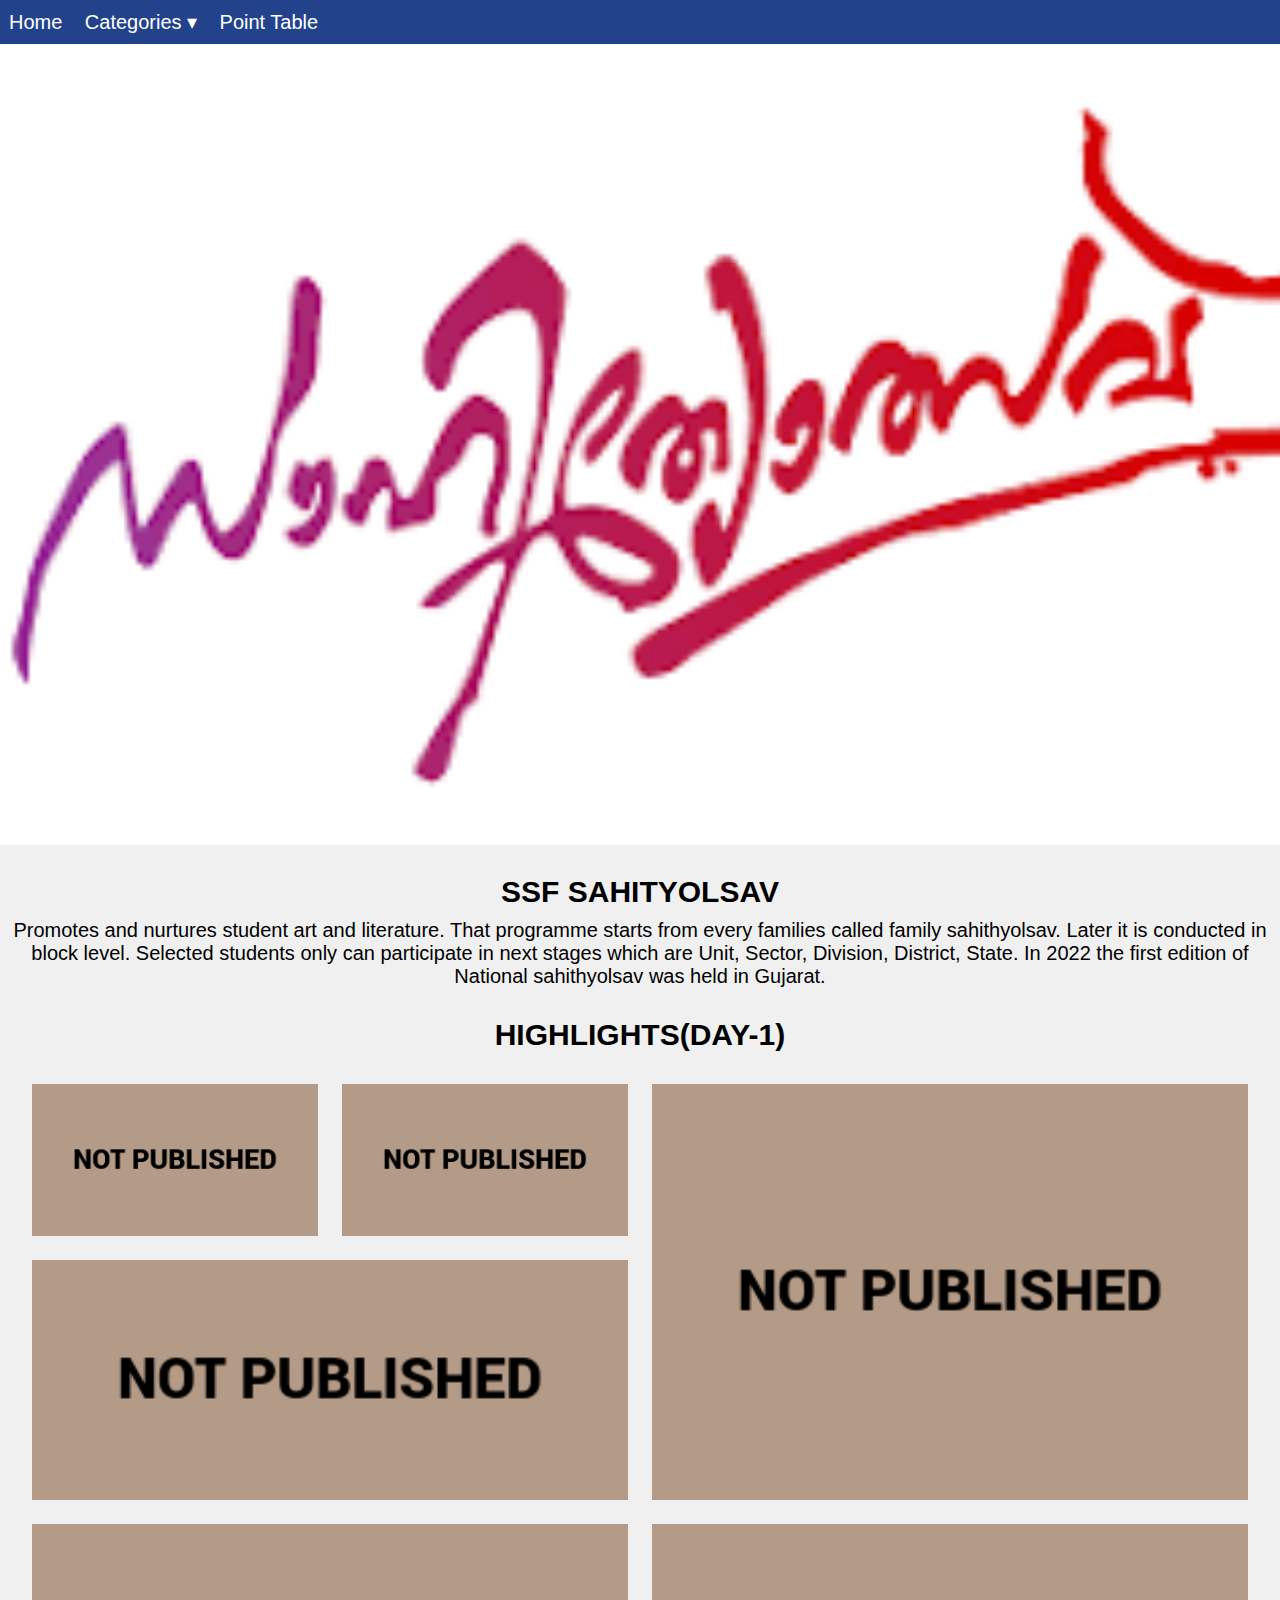
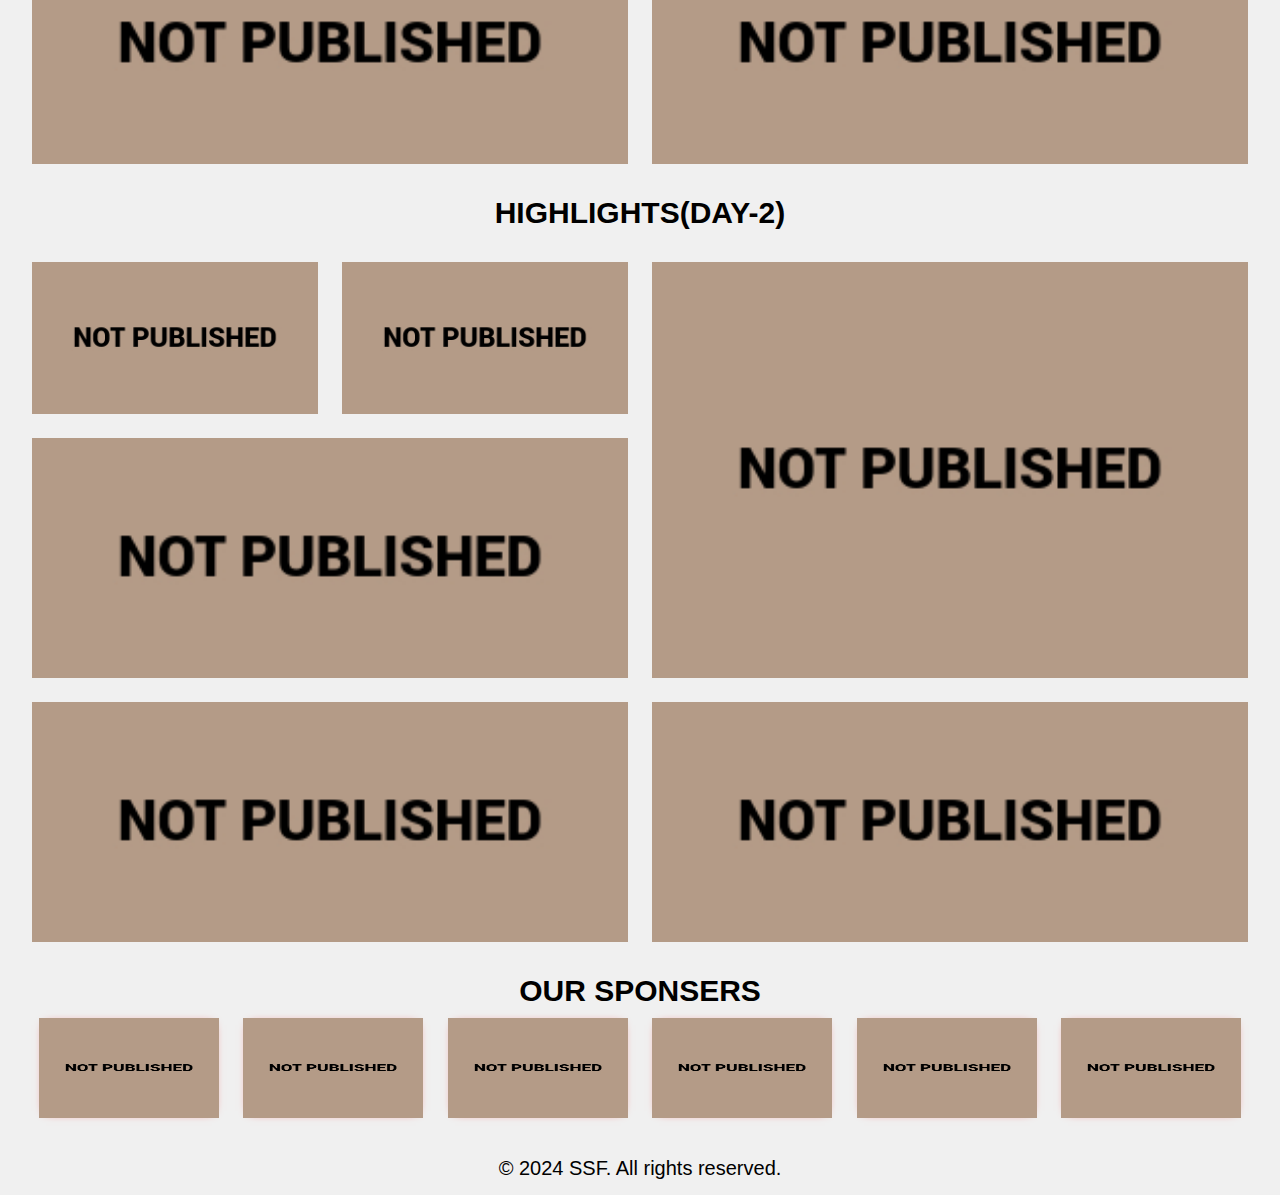
<file: index.html>
<!DOCTYPE html>
<html lang="en">

<head>
    <meta charset="UTF-8">
    <meta http-equiv="X-UA-Compatible" content="IE=edge">
    <meta name="viewport" content="width=device-width, initial-scale=1.0">
    <title>SSF SAHITYOLSAV</title>
    <link rel="stylesheet" href="http://maxcdn.bootstrapcdn.com/font-awesome/4.2.0/css/font-awesome.min.css">
    <link href="http://fonts.googleapis.com/css?family=Cookie" rel="stylesheet" type="text/css">
    <script src="main.js" defer></script>
    <link rel="stylesheet" href="style.css">
  </head>
  <body>
    <ul>
      <li><a href="index.html">Home</a></li>
      <li>
        <a href="#">Categories ▾</a>
        <ul class="dropdown">
         <li><a href="lp.html">LP</a></li>
         <li><a href="up.html">UP</a></li>
         <li><a href="hs.html">HS</a></li>
         <li><a href="hss.html">HSS</a></li>
         <li><a href="junior.html">JUNIOR</a></li>
         <li><a href="senior.html">SENIOR</a></li>
           <li><a href="general.html">GENERAL</a></li>
        </ul>
        </li>
      <li><a href="point table.html">Point Table</a></li>
   </ul>
   <div class="background-image">
    <!-- Your content goes here -->
  </div>
  <h1>SSF SAHITYOLSAV</h1>
<p>Promotes and nurtures student art
   and literature. That programme starts from every families called family sahithyolsav. Later it is conducted in block level. Selected students only can participate in next stages which are Unit, Sector, Division, District, State. In 2022 the first edition of National sahithyolsav
   was held in Gujarat.</p>

   <!---DAY-1--->
<h1>HIGHLIGHTS(DAY-1)</h1>
<div class="container">
  <div class="gallery" >
      <figure class="gallery__item gallery__item--1" >
          <img src="no.jpg" alt="Gallery image 1" class="gallery__img" >
      </figure>
      <figure class="gallery__item gallery__item--2">
          <img src="no.jpg" alt="Gallery image 2" class="gallery__img">
      </figure>
      <figure class="gallery__item gallery__item--3">
          <img src="no.jpg" alt="Gallery image 3" class="gallery__img">
      </figure>
      <figure class="gallery__item gallery__item--4">
          <img src="no.jpg" alt="Gallery image 4" class="gallery__img">
      </figure>
      <figure class="gallery__item gallery__item--5">
          <img src="no.jpg" alt="Gallery image 5" class="gallery__img">
      </figure>
      <figure class="gallery__item gallery__item--6">
          <img src="no.jpg" alt="Gallery image 6" class="gallery__img">
      </figure>
  </div>
</div>

<!---DAY-2--->
<h1>HIGHLIGHTS(DAY-2)</h1>
<div class="container">
  <div class="gallery" >
      <figure class="gallery__item gallery__item--1" >
          <img src="no.jpg" alt="Gallery image 1" class="gallery__img" >
      </figure>
      <figure class="gallery__item gallery__item--2">
          <img src="no.jpg" alt="Gallery image 2" class="gallery__img">
      </figure>
      <figure class="gallery__item gallery__item--3">
          <img src="no.jpg" alt="Gallery image 3" class="gallery__img">
      </figure>
      <figure class="gallery__item gallery__item--4">
          <img src="no.jpg" alt="Gallery image 4" class="gallery__img">
      </figure>
      <figure class="gallery__item gallery__item--5">
          <img src="no.jpg" alt="Gallery image 5" class="gallery__img">
      </figure>
      <figure class="gallery__item gallery__item--6">
          <img src="no.jpg" alt="Gallery image 6" class="gallery__img">
      </figure>
  </div>
</div>
<button onclick="topFunction()" id="myBtn" title="Go to top">Top</button>
<h1>OUR SPONSERS</h1>
<div class="our-clients">
  <ul>
    <li> <img src="no.jpg" alt=""> <img src="no.jpg" alt=""> </li>
    <li> <img src="no.jpg" alt=""> <img src="no.jpg" alt=""> </li>
    <li> <img src="no.jpg" alt=""> <img src="no.jpg" alt=""> </li>
    <li> <img src="no.jpg" alt=""> <img src="no.jpg" alt=""> </li>
    <li> <img src="no.jpg" alt=""> <img src="no.jpg" alt=""> </li>
    <li> <img src="no.jpg" alt=""> <img src="no.jpg" alt=""> </li>
  </ul>
</div>
<!--footer-->
<footer>
  <div class="footer-copyright">
    <p>&copy; 2024 SSF. All rights reserved.</p>
  </div>
</footer>
  </body>
</html>
</file>
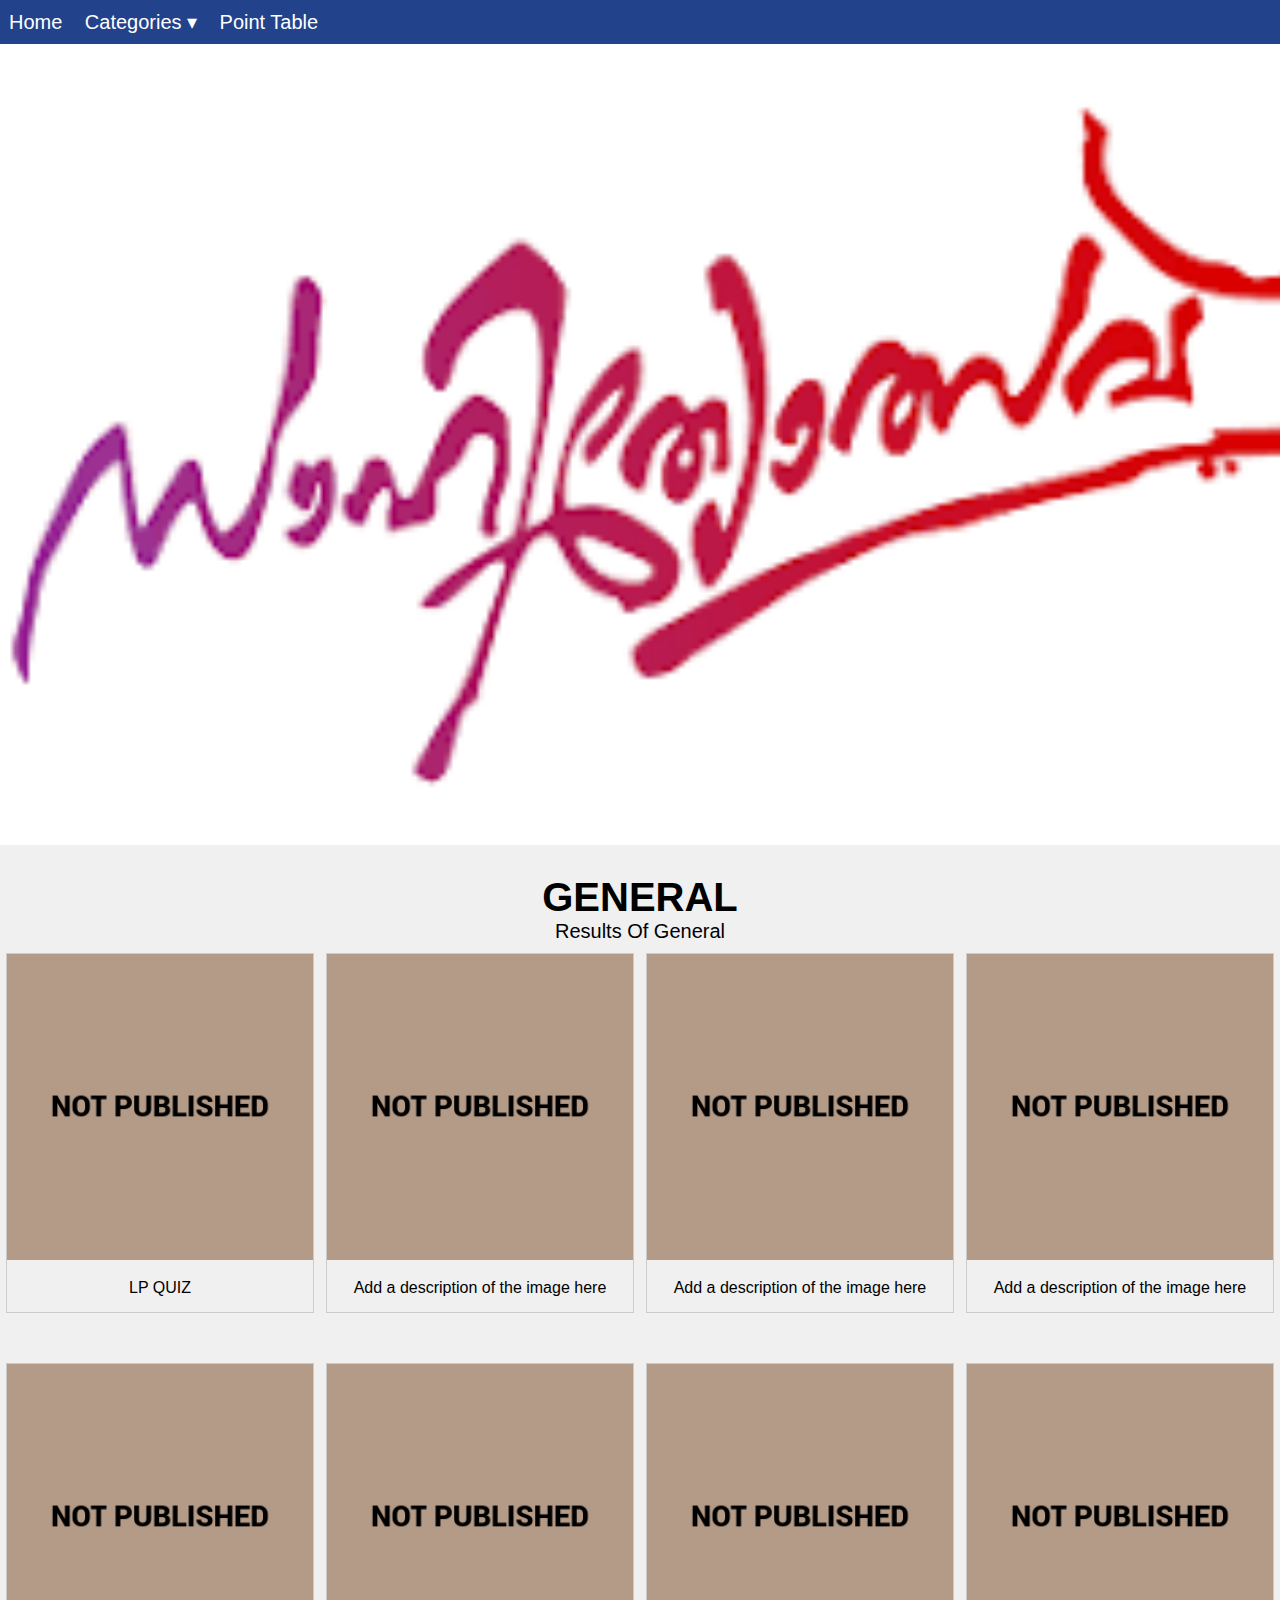
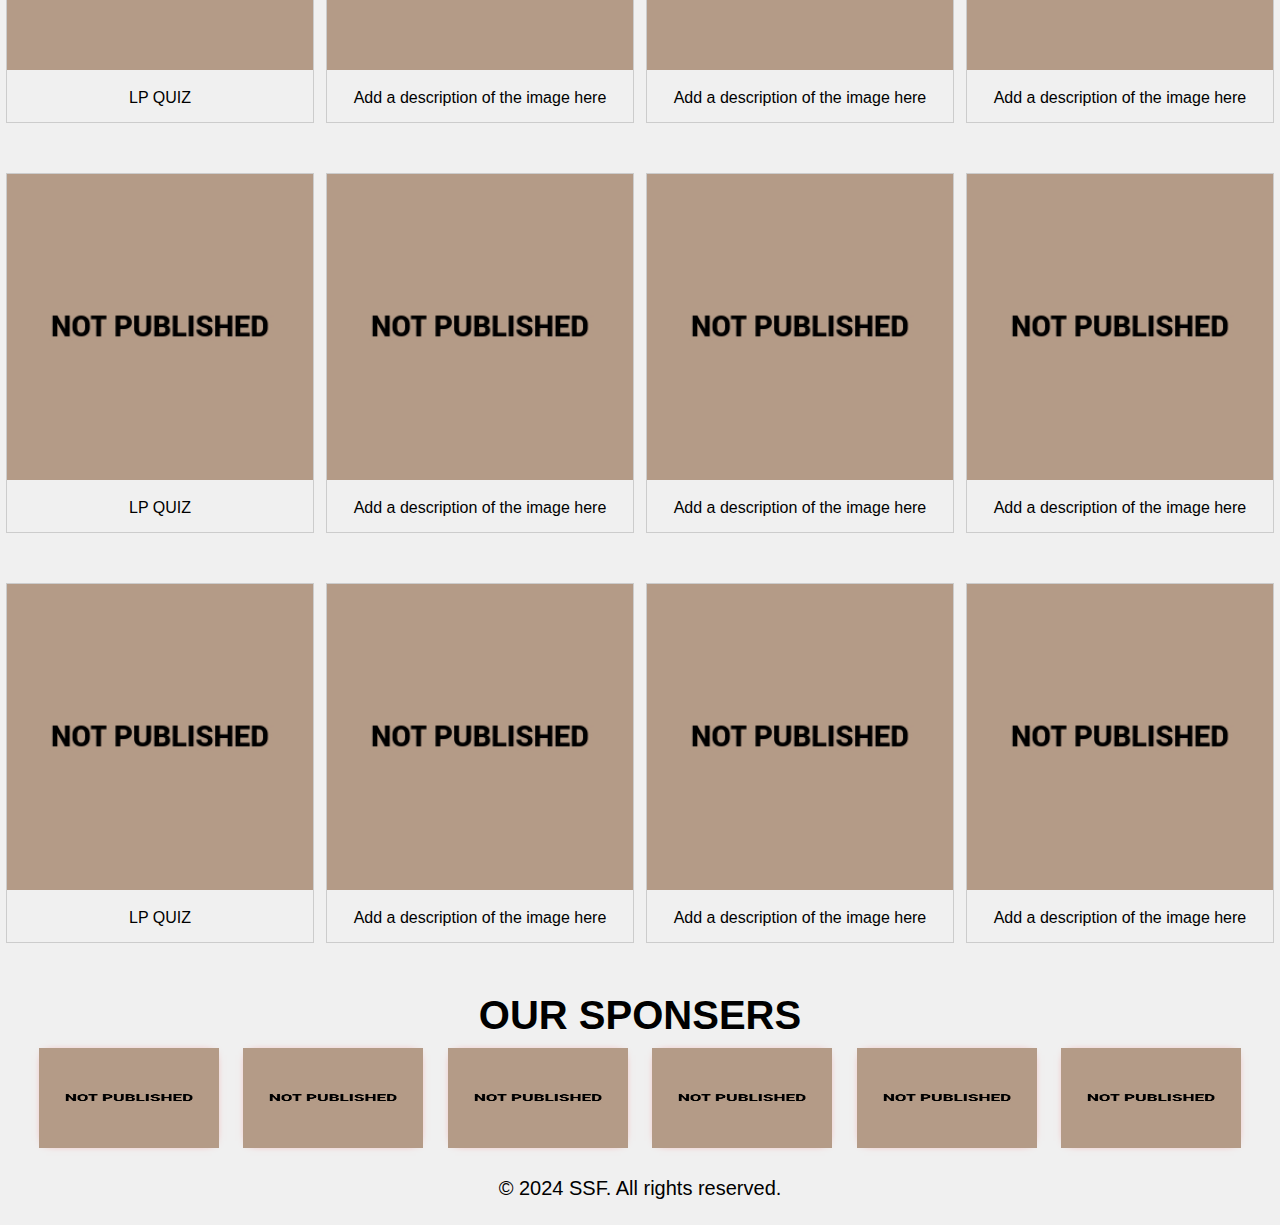
<file: general.html>
<!DOCTYPE html>
<html lang="en">

<head>
    <meta charset="UTF-8">
    <meta http-equiv="X-UA-Compatible" content="IE=edge">
    <meta name="viewport" content="width=device-width, initial-scale=1.0">
    <title>SSF SAHITYOLSAV</title>
    <link rel="stylesheet" href="http://maxcdn.bootstrapcdn.com/font-awesome/4.2.0/css/font-awesome.min.css">
    <link href="http://fonts.googleapis.com/css?family=Cookie" rel="stylesheet" type="text/css">
    <script src="main.js" defer></script>
    <link rel="stylesheet" href="general.css">
  </head>
  <body>
    <ul>
      <li><a href="index.html">Home</a></li>
      <li>
        <a href="#">Categories ▾</a>
        <ul class="dropdown">
         <li><a href="lp.html">LP</a></li>
         <li><a href="up.html">UP</a></li>
         <li><a href="hss.html">HS</a></li>
         <li><a href="hss.html">HSS</a></li>
         <li><a href="junior.html">JUNIOR</a></li>
         <li><a href="senior.html">SENIOR</a></li>
         <li><a href="general.html">GENERAL</a></li>
        </ul>
        </li>
      <li><a href="point table.html">Point Table</a></li>
   </ul>
   <div class="background-image">
    <!-- Your content goes here -->
  </div>
  <!--lp-->
    <h1>GENERAL</h1>
    <p>Results Of General</p>

<div class="responsive">
  <div class="gallery">
    <a target="_blank" href="no.jpg">
      <img src="no.jpg" alt="Cinque Terre" width="600" height="400">
    </a>
    <div class="desc">LP QUIZ</div>
  </div>
</div>


<div class="responsive">
  <div class="gallery">
    <a target="_blank" href="no.jpg">
      <img src="no.jpg" alt="Forest" width="600" height="400">
    </a>
    <div class="desc">Add a description of the image here</div>
  </div>
</div>

<div class="responsive">
  <div class="gallery">
    <a target="_blank" href="no.jpg">
      <img src="no.jpg" alt="Northern Lights" width="600" height="400">
    </a>
    <div class="desc">Add a description of the image here</div>
  </div>
</div>

<div class="responsive">
  <div class="gallery">
    <a target="_blank" href="no.jpg">
      <img src="no.jpg" alt="Mountains" width="600" height="400">
    </a>
    <div class="desc">Add a description of the image here</div>
  </div>
</div>


<div class="responsive">
    <div class="gallery">
      <a target="_blank" href="no.jpg">
        <img src="no.jpg" alt="Cinque Terre" width="600" height="400">
      </a>
      <div class="desc">LP QUIZ</div>
    </div>
  </div>
  
  
  <div class="responsive">
    <div class="gallery">
      <a target="_blank" href="no.jpg">
        <img src="no.jpg" alt="Forest" width="600" height="400">
      </a>
      <div class="desc">Add a description of the image here</div>
    </div>
  </div>
  
  <div class="responsive">
    <div class="gallery">
      <a target="_blank" href="no.jpg">
        <img src="no.jpg" alt="Northern Lights" width="600" height="400">
      </a>
      <div class="desc">Add a description of the image here</div>
    </div>
  </div>
  
  <div class="responsive">
    <div class="gallery">
      <a target="_blank" href="no.jpg">
        <img src="no.jpg" alt="Mountains" width="600" height="400">
      </a>
      <div class="desc">Add a description of the image here</div>
    </div>
  </div>


<div class="responsive">
  <div class="gallery">
    <a target="_blank" href="no.jpg">
      <img src="no.jpg" alt="Cinque Terre" width="600" height="400">
    </a>
    <div class="desc">LP QUIZ</div>
  </div>
</div>


<div class="responsive">
  <div class="gallery">
    <a target="_blank" href="no.jpg">
      <img src="no.jpg" alt="Forest" width="600" height="400">
    </a>
    <div class="desc">Add a description of the image here</div>
  </div>
</div>

<div class="responsive">
  <div class="gallery">
    <a target="_blank" href="no.jpg">
      <img src="no.jpg" alt="Northern Lights" width="600" height="400">
    </a>
    <div class="desc">Add a description of the image here</div>
  </div>
</div>

<div class="responsive">
  <div class="gallery">
    <a target="_blank" href="no.jpg">
      <img src="no.jpg" alt="Mountains" width="600" height="400">
    </a>
    <div class="desc">Add a description of the image here</div>
  </div>
</div>


<div class="responsive">
    <div class="gallery">
      <a target="_blank" href="no.jpg">
        <img src="no.jpg" alt="Cinque Terre" width="600" height="400">
      </a>
      <div class="desc">LP QUIZ</div>
    </div>
  </div>
  
  
  <div class="responsive">
    <div class="gallery">
      <a target="_blank" href="no.jpg">
        <img src="no.jpg" alt="Forest" width="600" height="400">
      </a>
      <div class="desc">Add a description of the image here</div>
    </div>
  </div>
  
  <div class="responsive">
    <div class="gallery">
      <a target="_blank" href="no.jpg">
        <img src="no.jpg" alt="Northern Lights" width="600" height="400">
      </a>
      <div class="desc">Add a description of the image here</div>
    </div>
  </div>
  
  <div class="responsive">
    <div class="gallery">
      <a target="_blank" href="no.jpg">
        <img src="no.jpg" alt="Mountains" width="600" height="400">
      </a>
      <div class="desc">Add a description of the image here</div>
    </div>
  </div>
  
  <button onclick="topFunction()" id="myBtn" title="Go to top">Top</button>

  <h1>OUR SPONSERS</h1>
  <div class="our-clients">
    <ul>
      <li> <img src="no.jpg" alt=""> <img src="no.jpg" alt=""> </li>
      <li> <img src="no.jpg" alt=""> <img src="no.jpg" alt=""> </li>
      <li> <img src="no.jpg" alt=""> <img src="no.jpg" alt=""> </li>
      <li> <img src="no.jpg" alt=""> <img src="no.jpg" alt=""> </li>
      <li> <img src="no.jpg" alt=""> <img src="no.jpg" alt=""> </li>
      <li> <img src="no.jpg" alt=""> <img src="no.jpg" alt=""> </li>
    </ul>
  </div>
  
  <footer>
    <div class="footer-copyright">
      <p>&copy; 2024 SSF. All rights reserved.</p>
    </div>
  </footer>
  </body>
</html>
</file>
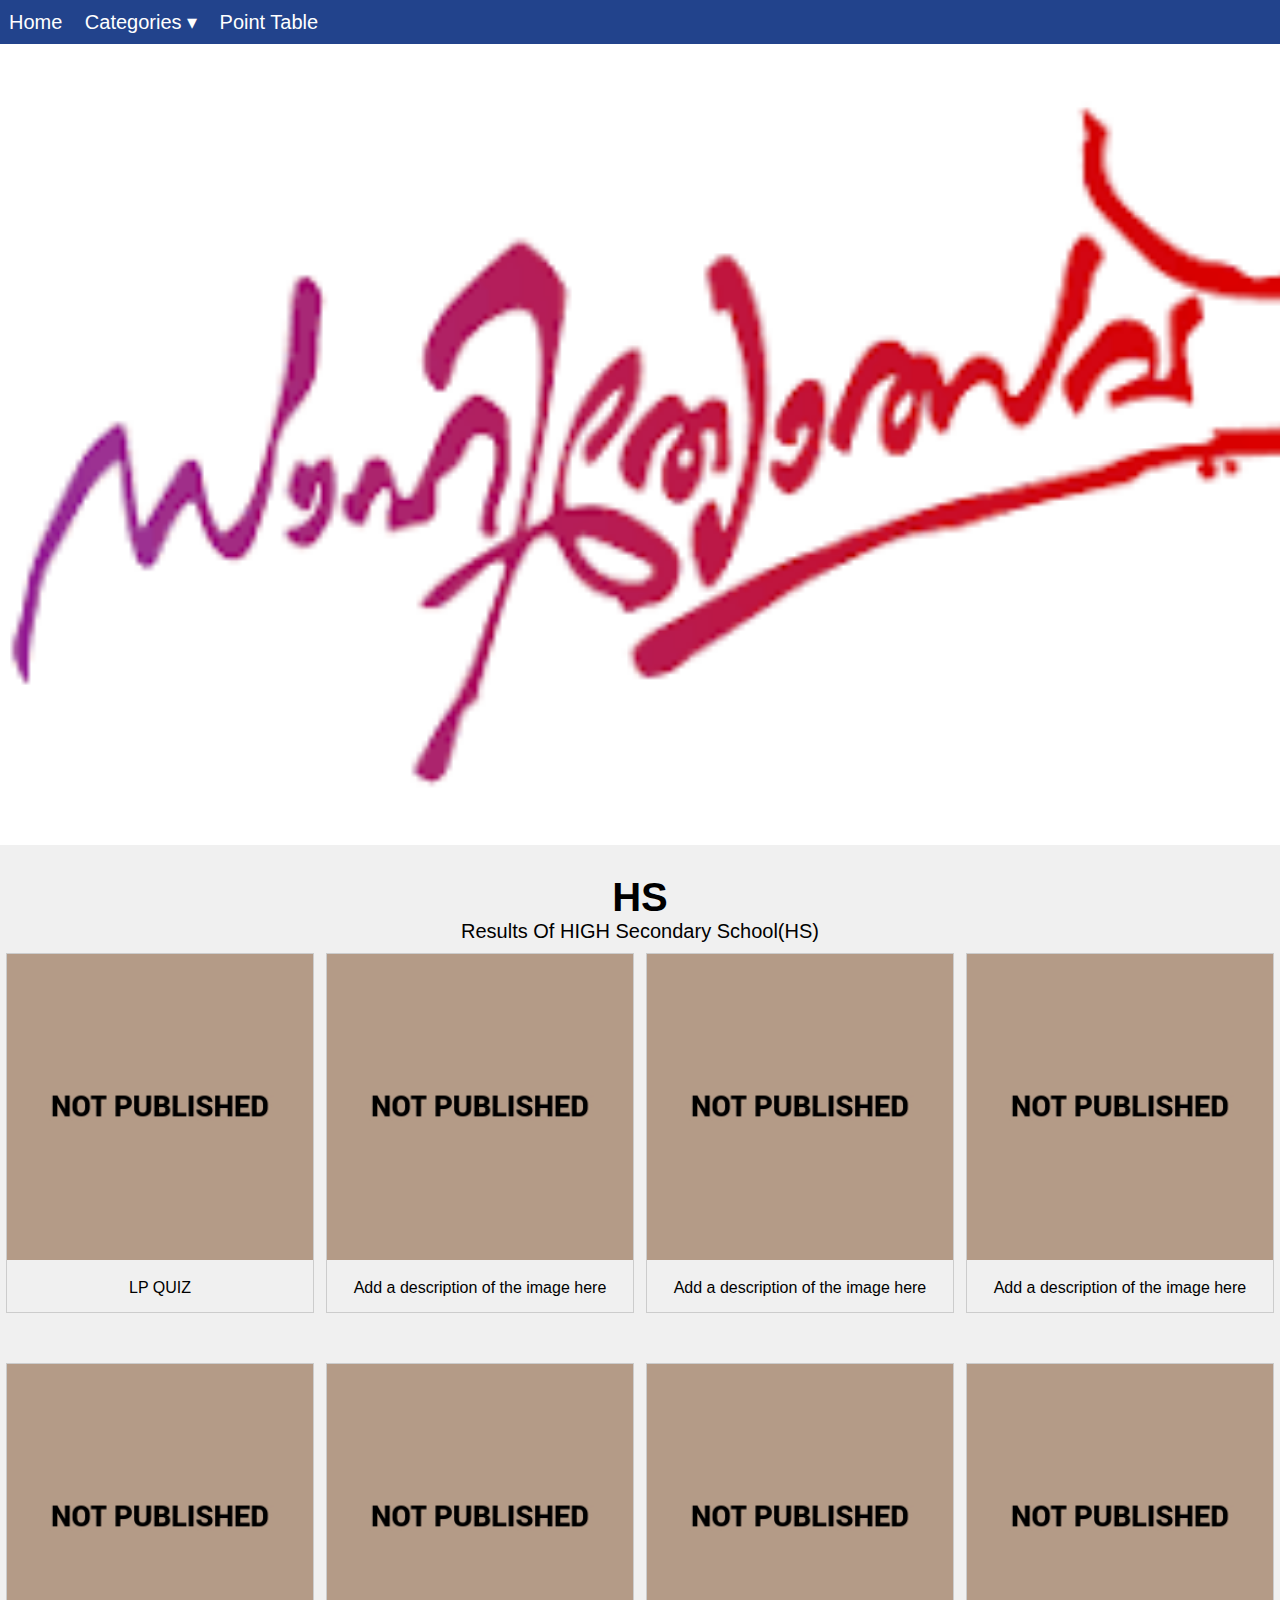
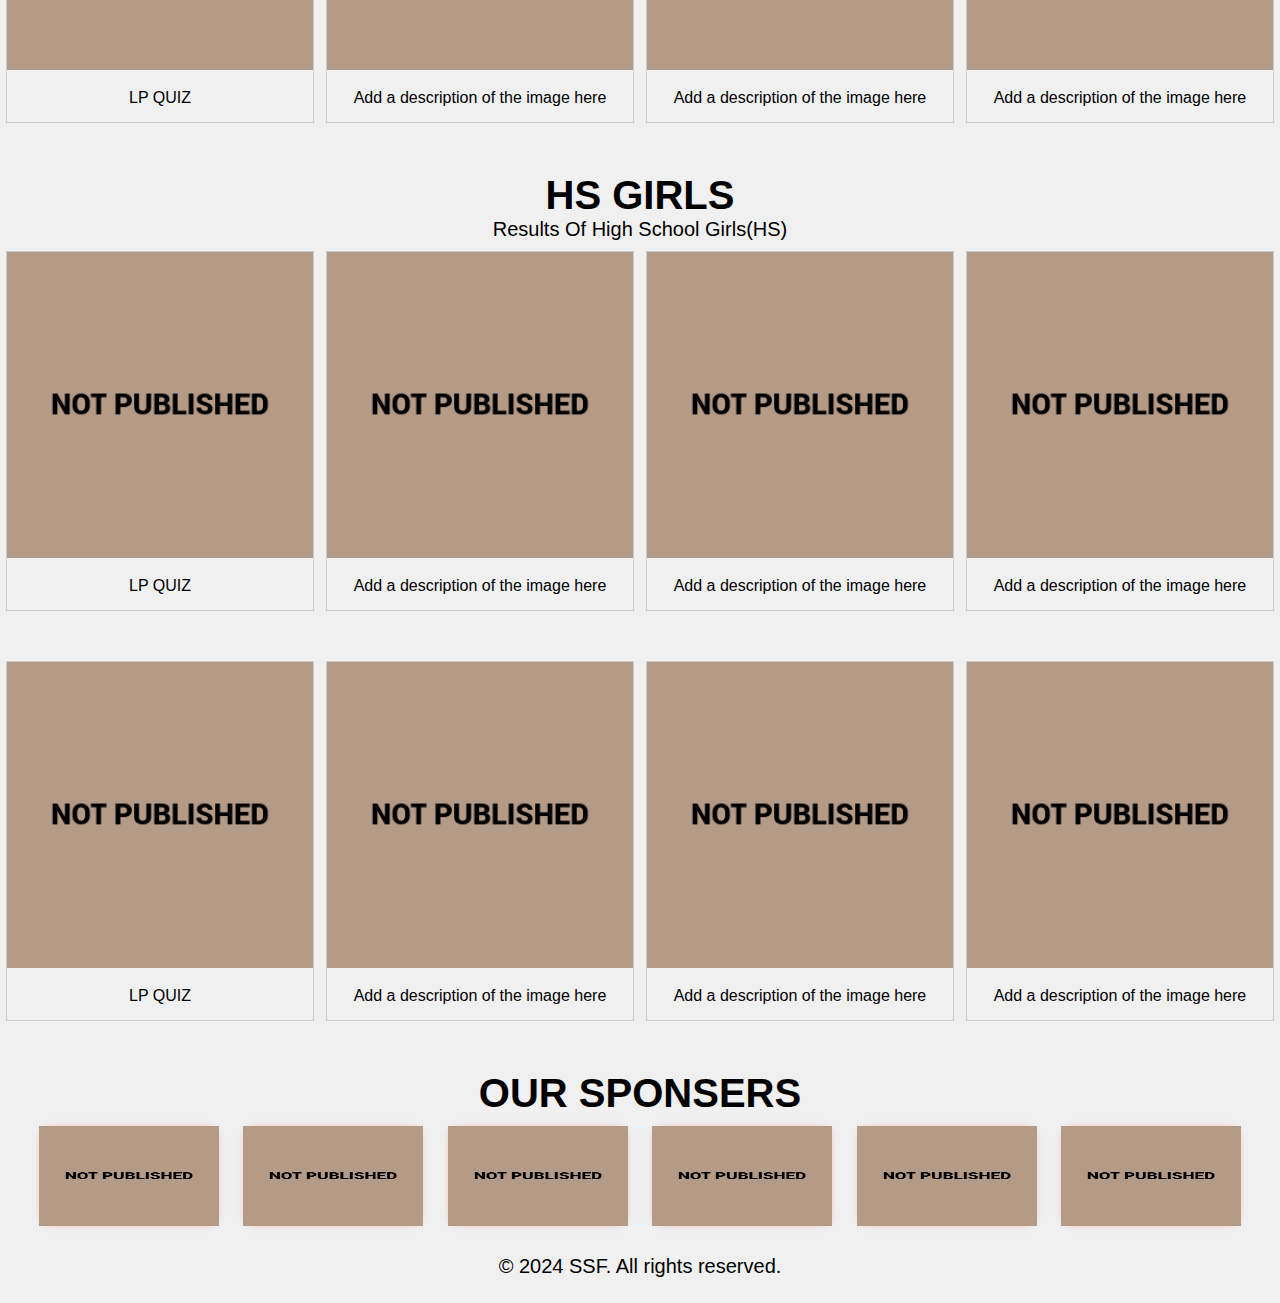
<file: hs.html>
<!DOCTYPE html>
<html lang="en">

<head>
    <meta charset="UTF-8">
    <meta http-equiv="X-UA-Compatible" content="IE=edge">
    <meta name="viewport" content="width=device-width, initial-scale=1.0">
    <title>Arduino Products</title>
    <link rel="stylesheet" href="http://maxcdn.bootstrapcdn.com/font-awesome/4.2.0/css/font-awesome.min.css">
    <link href="http://fonts.googleapis.com/css?family=Cookie" rel="stylesheet" type="text/css">
    <script src="main.js" defer></script>
    <link rel="stylesheet" href="hs.css">
  </head>
  <body>
    <ul>
      <li><a href="index.html">Home</a></li>
      <li>
        <a href="#">Categories ▾</a>
        <ul class="dropdown">
         <li><a href="lp.html">LP</a></li>
         <li><a href="up.html">UP</a></li>
         <li><a href="hs.html">HS</a></li>
         <li><a href="hss.html">HSS</a></li>
         <li><a href="junior.html">JUNIOR</a></li>
         <li><a href="senior.html">SENIOR</a></li>
         <li><a href="general.html">GENERAL</a></li>
        </ul>
        </li>
      <li><a href="#">Point Table</a></li>
   </ul>
   <div class="background-image">
    <!-- Your content goes here -->
  </div>
  <!--lp-->
    <h1>HS</h1>
    <p>Results Of HIGH Secondary School(HS)</p>

<div class="responsive">
  <div class="gallery">
    <a target="_blank" href="no.jpg">
      <img src="no.jpg" alt="Cinque Terre" width="600" height="400">
    </a>
    <div class="desc">LP QUIZ</div>
  </div>
</div>


<div class="responsive">
  <div class="gallery">
    <a target="_blank" href="no.jpg">
      <img src="no.jpg" alt="Forest" width="600" height="400">
    </a>
    <div class="desc">Add a description of the image here</div>
  </div>
</div>

<div class="responsive">
  <div class="gallery">
    <a target="_blank" href="no.jpg">
      <img src="no.jpg" alt="Northern Lights" width="600" height="400">
    </a>
    <div class="desc">Add a description of the image here</div>
  </div>
</div>

<div class="responsive">
  <div class="gallery">
    <a target="_blank" href="no.jpg">
      <img src="no.jpg" alt="Mountains" width="600" height="400">
    </a>
    <div class="desc">Add a description of the image here</div>
  </div>
</div>


<div class="responsive">
    <div class="gallery">
      <a target="_blank" href="no.jpg">
        <img src="no.jpg" alt="Cinque Terre" width="600" height="400">
      </a>
      <div class="desc">LP QUIZ</div>
    </div>
  </div>
  
  
  <div class="responsive">
    <div class="gallery">
      <a target="_blank" href="no.jpg">
        <img src="no.jpg" alt="Forest" width="600" height="400">
      </a>
      <div class="desc">Add a description of the image here</div>
    </div>
  </div>
  
  <div class="responsive">
    <div class="gallery">
      <a target="_blank" href="no.jpg">
        <img src="no.jpg" alt="Northern Lights" width="600" height="400">
      </a>
      <div class="desc">Add a description of the image here</div>
    </div>
  </div>
  
  <div class="responsive">
    <div class="gallery">
      <a target="_blank" href="no.jpg">
        <img src="no.jpg" alt="Mountains" width="600" height="400">
      </a>
      <div class="desc">Add a description of the image here</div>
    </div>
  </div>

  <h1>HS GIRLS</h1>
    <p>Results Of High School Girls(HS)</p>

<div class="responsive">
  <div class="gallery">
    <a target="_blank" href="no.jpg">
      <img src="no.jpg" alt="Cinque Terre" width="600" height="400">
    </a>
    <div class="desc">LP QUIZ</div>
  </div>
</div>


<div class="responsive">
  <div class="gallery">
    <a target="_blank" href="no.jpg">
      <img src="no.jpg" alt="Forest" width="600" height="400">
    </a>
    <div class="desc">Add a description of the image here</div>
  </div>
</div>

<div class="responsive">
  <div class="gallery">
    <a target="_blank" href="no.jpg">
      <img src="no.jpg" alt="Northern Lights" width="600" height="400">
    </a>
    <div class="desc">Add a description of the image here</div>
  </div>
</div>

<div class="responsive">
  <div class="gallery">
    <a target="_blank" href="no.jpg">
      <img src="no.jpg" alt="Mountains" width="600" height="400">
    </a>
    <div class="desc">Add a description of the image here</div>
  </div>
</div>


<div class="responsive">
    <div class="gallery">
      <a target="_blank" href="no.jpg">
        <img src="no.jpg" alt="Cinque Terre" width="600" height="400">
      </a>
      <div class="desc">LP QUIZ</div>
    </div>
  </div>
  
  
  <div class="responsive">
    <div class="gallery">
      <a target="_blank" href="no.jpg">
        <img src="no.jpg" alt="Forest" width="600" height="400">
      </a>
      <div class="desc">Add a description of the image here</div>
    </div>
  </div>
  
  <div class="responsive">
    <div class="gallery">
      <a target="_blank" href="no.jpg">
        <img src="no.jpg" alt="Northern Lights" width="600" height="400">
      </a>
      <div class="desc">Add a description of the image here</div>
    </div>
  </div>
  
  <div class="responsive">
    <div class="gallery">
      <a target="_blank" href="no.jpg">
        <img src="no.jpg" alt="Mountains" width="600" height="400">
      </a>
      <div class="desc">Add a description of the image here</div>
    </div>
  </div>
  
  <button onclick="topFunction()" id="myBtn" title="Go to top">Top</button>
 <h1>OUR SPONSERS</h1>
  <div class="our-clients">
    <ul>
      <li> <img src="no.jpg" alt=""> <img src="no.jpg" alt=""> </li>
      <li> <img src="no.jpg" alt=""> <img src="no.jpg" alt=""> </li>
      <li> <img src="no.jpg" alt=""> <img src="no.jpg" alt=""> </li>
      <li> <img src="no.jpg" alt=""> <img src="no.jpg" alt=""> </li>
      <li> <img src="no.jpg" alt=""> <img src="no.jpg" alt=""> </li>
      <li> <img src="no.jpg" alt=""> <img src="no.jpg" alt=""> </li>
    </ul>
  </div>
  <footer>
    <div class="footer-copyright">
      <p>&copy; 2024 SSF. All rights reserved.</p>
    </div>
  </footer>
  </body>
</html>
</file>
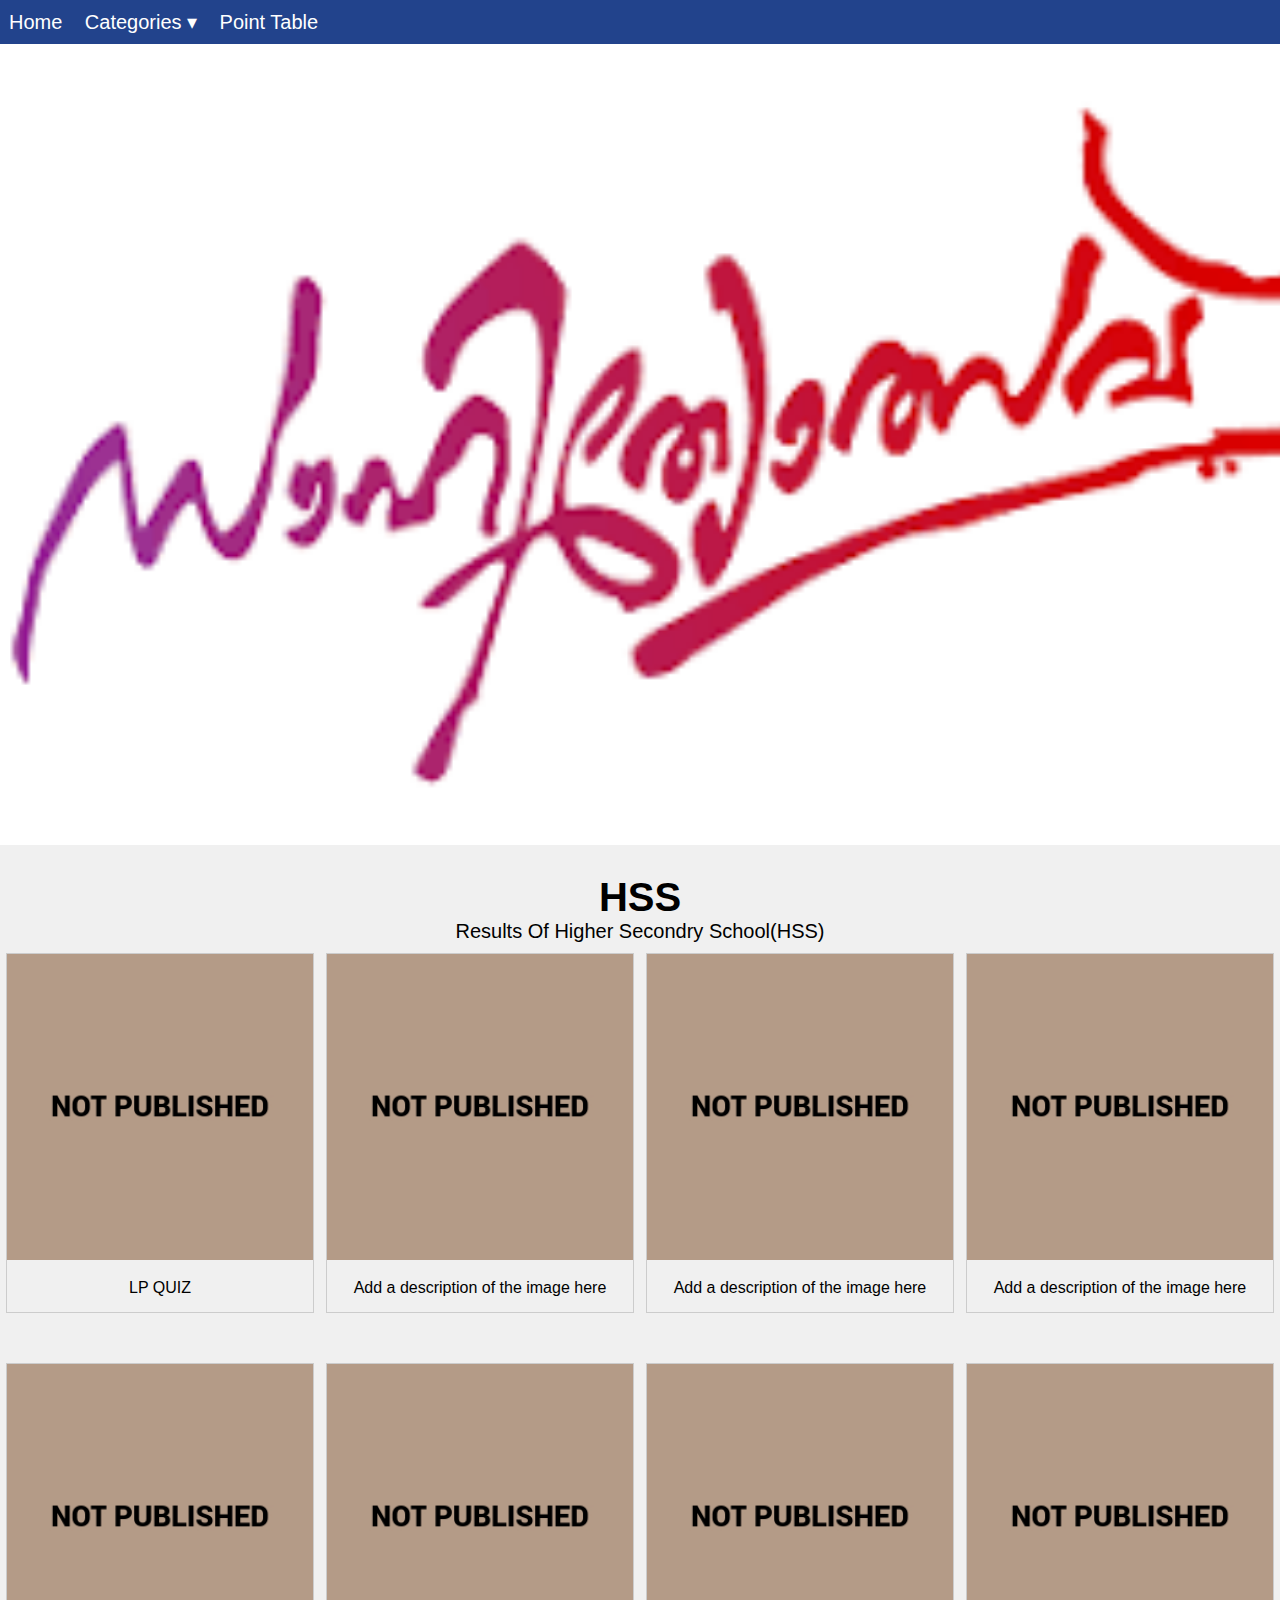
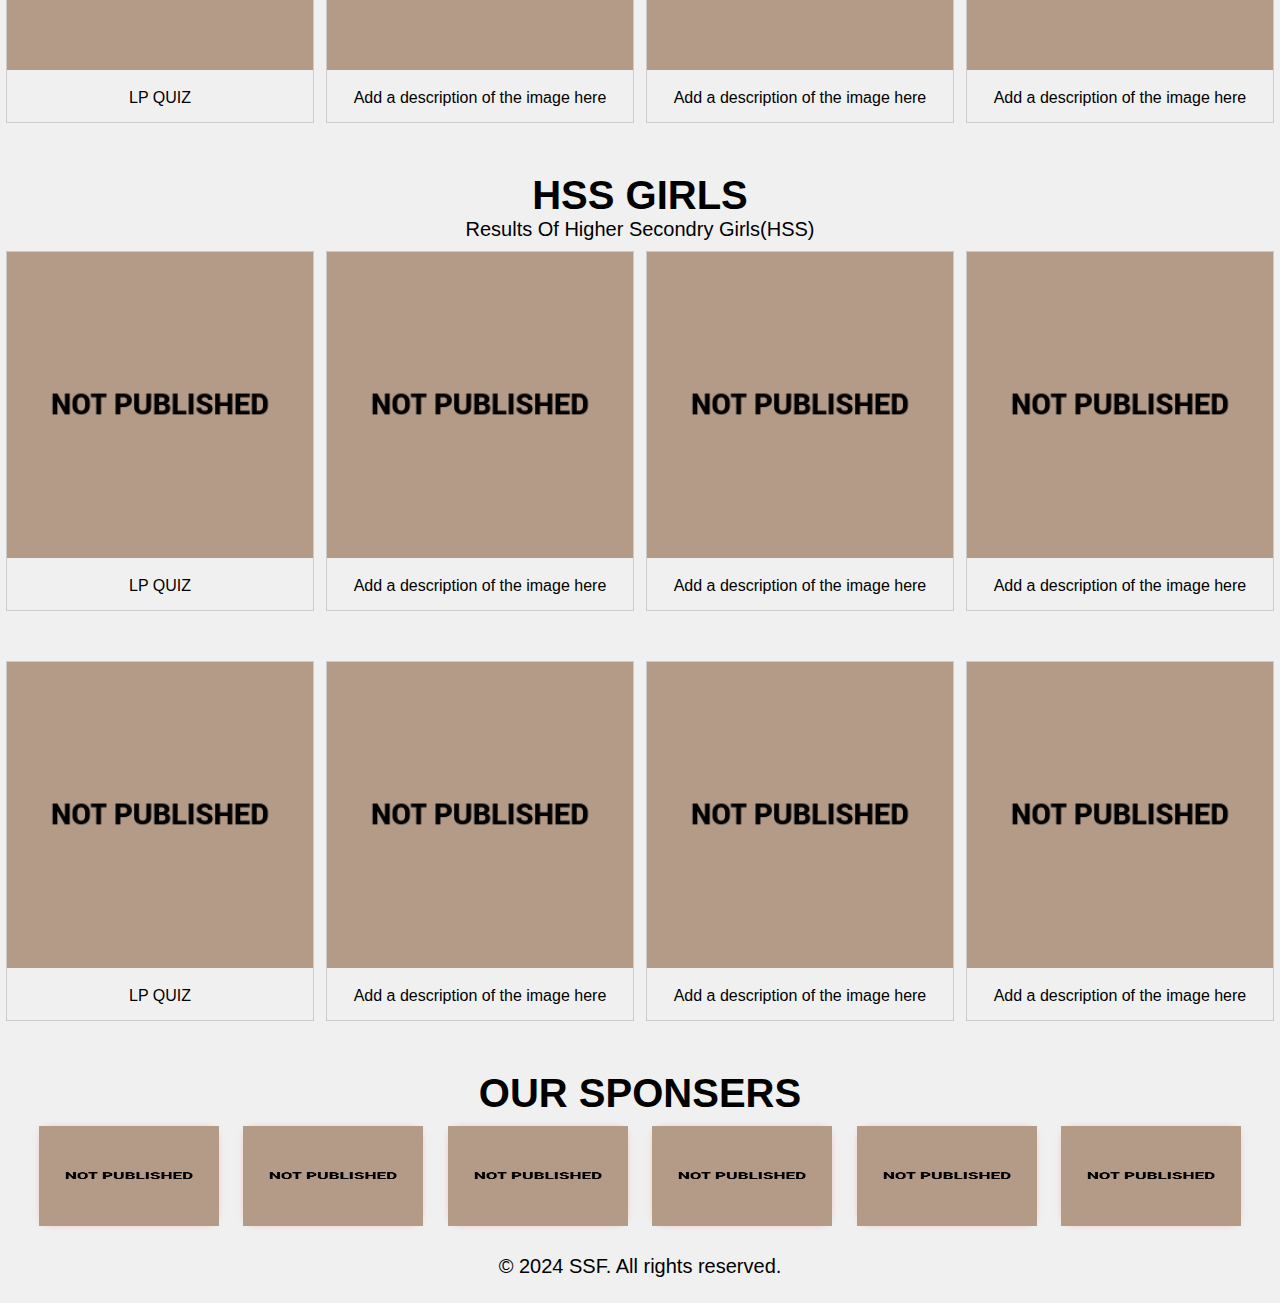
<file: hss.html>
<!DOCTYPE html>
<html lang="en">

<head>
    <meta charset="UTF-8">
    <meta http-equiv="X-UA-Compatible" content="IE=edge">
    <meta name="viewport" content="width=device-width, initial-scale=1.0">
    <title>SSF SAHITYOLSAV</title>
    <link rel="stylesheet" href="http://maxcdn.bootstrapcdn.com/font-awesome/4.2.0/css/font-awesome.min.css">
    <link href="http://fonts.googleapis.com/css?family=Cookie" rel="stylesheet" type="text/css">
    <script src="main.js" defer></script>
    <link rel="stylesheet" href="hss.css">
  </head>
  <body>
    <ul>
      <li><a href="index.html">Home</a></li>
      <li>
        <a href="#">Categories ▾</a>
        <ul class="dropdown">
         <li><a href="lp.html">LP</a></li>
         <li><a href="up.html">UP</a></li>
         <li><a href="hs.html">HS</a></li>
         <li><a href="hss.html">HSS</a></li>
         <li><a href="junior.html">JUNIOR</a></li>
         <li><a href="senior.html">SENIOR</a></li>
         <li><a href="general.html">GENERAL</a></li>
        </ul>
        </li>
      <li><a href="point table.html">Point Table</a></li>
   </ul>
   <div class="background-image">
    <!-- Your content goes here -->
  </div>
  <!--lp-->
    <h1>HSS</h1>
    <p>Results Of Higher Secondry School(HSS)</p>

<div class="responsive">
  <div class="gallery">
    <a target="_blank" href="no.jpg">
      <img src="no.jpg" alt="Cinque Terre" width="600" height="400">
    </a>
    <div class="desc">LP QUIZ</div>
  </div>
</div>


<div class="responsive">
  <div class="gallery">
    <a target="_blank" href="no.jpg">
      <img src="no.jpg" alt="Forest" width="600" height="400">
    </a>
    <div class="desc">Add a description of the image here</div>
  </div>
</div>

<div class="responsive">
  <div class="gallery">
    <a target="_blank" href="no.jpg">
      <img src="no.jpg" alt="Northern Lights" width="600" height="400">
    </a>
    <div class="desc">Add a description of the image here</div>
  </div>
</div>

<div class="responsive">
  <div class="gallery">
    <a target="_blank" href="no.jpg">
      <img src="no.jpg" alt="Mountains" width="600" height="400">
    </a>
    <div class="desc">Add a description of the image here</div>
  </div>
</div>


<div class="responsive">
    <div class="gallery">
      <a target="_blank" href="no.jpg">
        <img src="no.jpg" alt="Cinque Terre" width="600" height="400">
      </a>
      <div class="desc">LP QUIZ</div>
    </div>
  </div>
  
  
  <div class="responsive">
    <div class="gallery">
      <a target="_blank" href="no.jpg">
        <img src="no.jpg" alt="Forest" width="600" height="400">
      </a>
      <div class="desc">Add a description of the image here</div>
    </div>
  </div>
  
  <div class="responsive">
    <div class="gallery">
      <a target="_blank" href="no.jpg">
        <img src="no.jpg" alt="Northern Lights" width="600" height="400">
      </a>
      <div class="desc">Add a description of the image here</div>
    </div>
  </div>
  
  <div class="responsive">
    <div class="gallery">
      <a target="_blank" href="no.jpg">
        <img src="no.jpg" alt="Mountains" width="600" height="400">
      </a>
      <div class="desc">Add a description of the image here</div>
    </div>
  </div>

  <h1>HSS GIRLS</h1>
    <p>Results Of Higher Secondry  Girls(HSS)</p>

<div class="responsive">
  <div class="gallery">
    <a target="_blank" href="no.jpg">
      <img src="no.jpg" alt="Cinque Terre" width="600" height="400">
    </a>
    <div class="desc">LP QUIZ</div>
  </div>
</div>


<div class="responsive">
  <div class="gallery">
    <a target="_blank" href="no.jpg">
      <img src="no.jpg" alt="Forest" width="600" height="400">
    </a>
    <div class="desc">Add a description of the image here</div>
  </div>
</div>

<div class="responsive">
  <div class="gallery">
    <a target="_blank" href="no.jpg">
      <img src="no.jpg" alt="Northern Lights" width="600" height="400">
    </a>
    <div class="desc">Add a description of the image here</div>
  </div>
</div>

<div class="responsive">
  <div class="gallery">
    <a target="_blank" href="no.jpg">
      <img src="no.jpg" alt="Mountains" width="600" height="400">
    </a>
    <div class="desc">Add a description of the image here</div>
  </div>
</div>


<div class="responsive">
    <div class="gallery">
      <a target="_blank" href="no.jpg">
        <img src="no.jpg" alt="Cinque Terre" width="600" height="400">
      </a>
      <div class="desc">LP QUIZ</div>
    </div>
  </div>
  
  
  <div class="responsive">
    <div class="gallery">
      <a target="_blank" href="no.jpg">
        <img src="no.jpg" alt="Forest" width="600" height="400">
      </a>
      <div class="desc">Add a description of the image here</div>
    </div>
  </div>
  
  <div class="responsive">
    <div class="gallery">
      <a target="_blank" href="no.jpg">
        <img src="no.jpg" alt="Northern Lights" width="600" height="400">
      </a>
      <div class="desc">Add a description of the image here</div>
    </div>
  </div>
  
  <div class="responsive">
    <div class="gallery">
      <a target="_blank" href="no.jpg">
        <img src="no.jpg" alt="Mountains" width="600" height="400">
      </a>
      <div class="desc">Add a description of the image here</div>
    </div>
  </div>
  <button onclick="topFunction()" id="myBtn" title="Go to top">Top</button>
  <h1>OUR SPONSERS</h1>
  <div class="our-clients">
    <ul>
      <li> <img src="no.jpg" alt=""> <img src="no.jpg" alt=""> </li>
      <li> <img src="no.jpg" alt=""> <img src="no.jpg" alt=""> </li>
      <li> <img src="no.jpg" alt=""> <img src="no.jpg" alt=""> </li>
      <li> <img src="no.jpg" alt=""> <img src="no.jpg" alt=""> </li>
      <li> <img src="no.jpg" alt=""> <img src="no.jpg" alt=""> </li>
      <li> <img src="no.jpg" alt=""> <img src="no.jpg" alt=""> </li>
    </ul>
  </div>
  <footer>
    <div class="footer-copyright">
      <p>&copy; 2024 SSF. All rights reserved.</p>
    </div>
  </footer>
  </body>
</html>
</file>
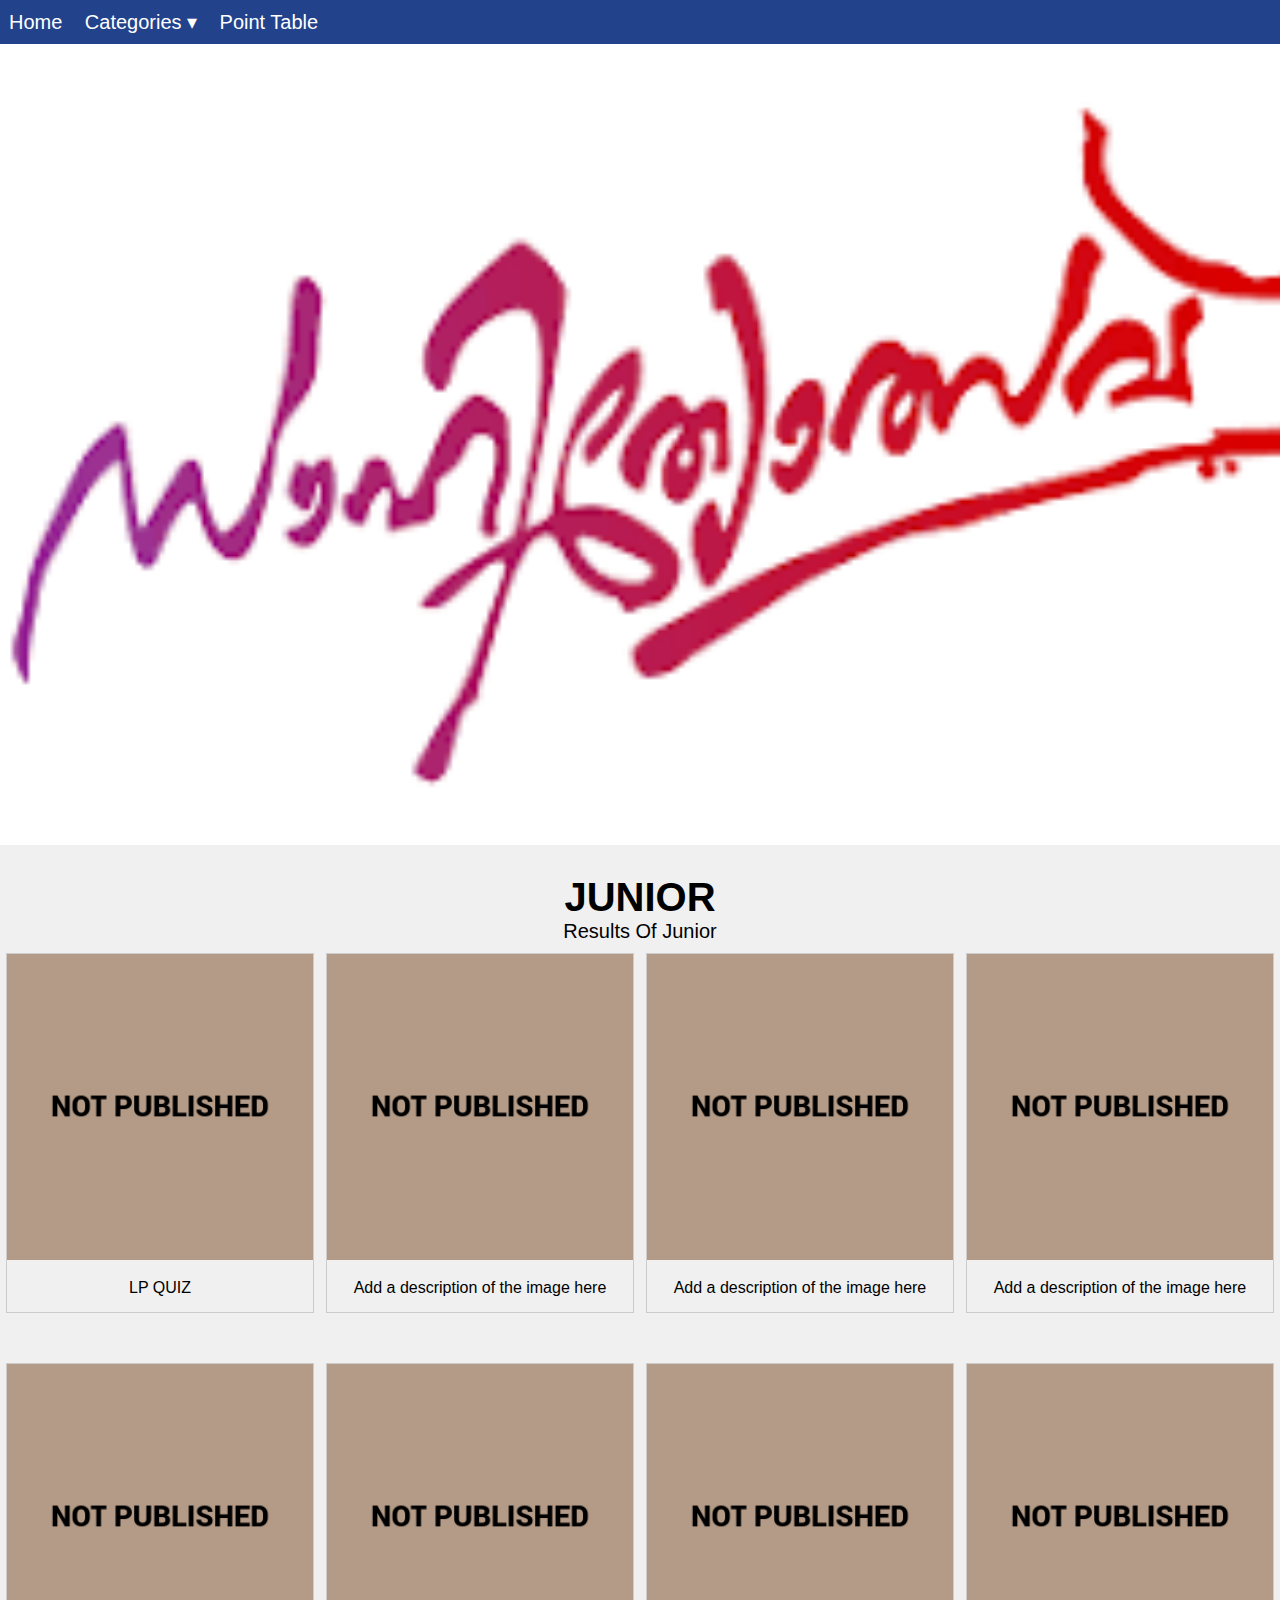
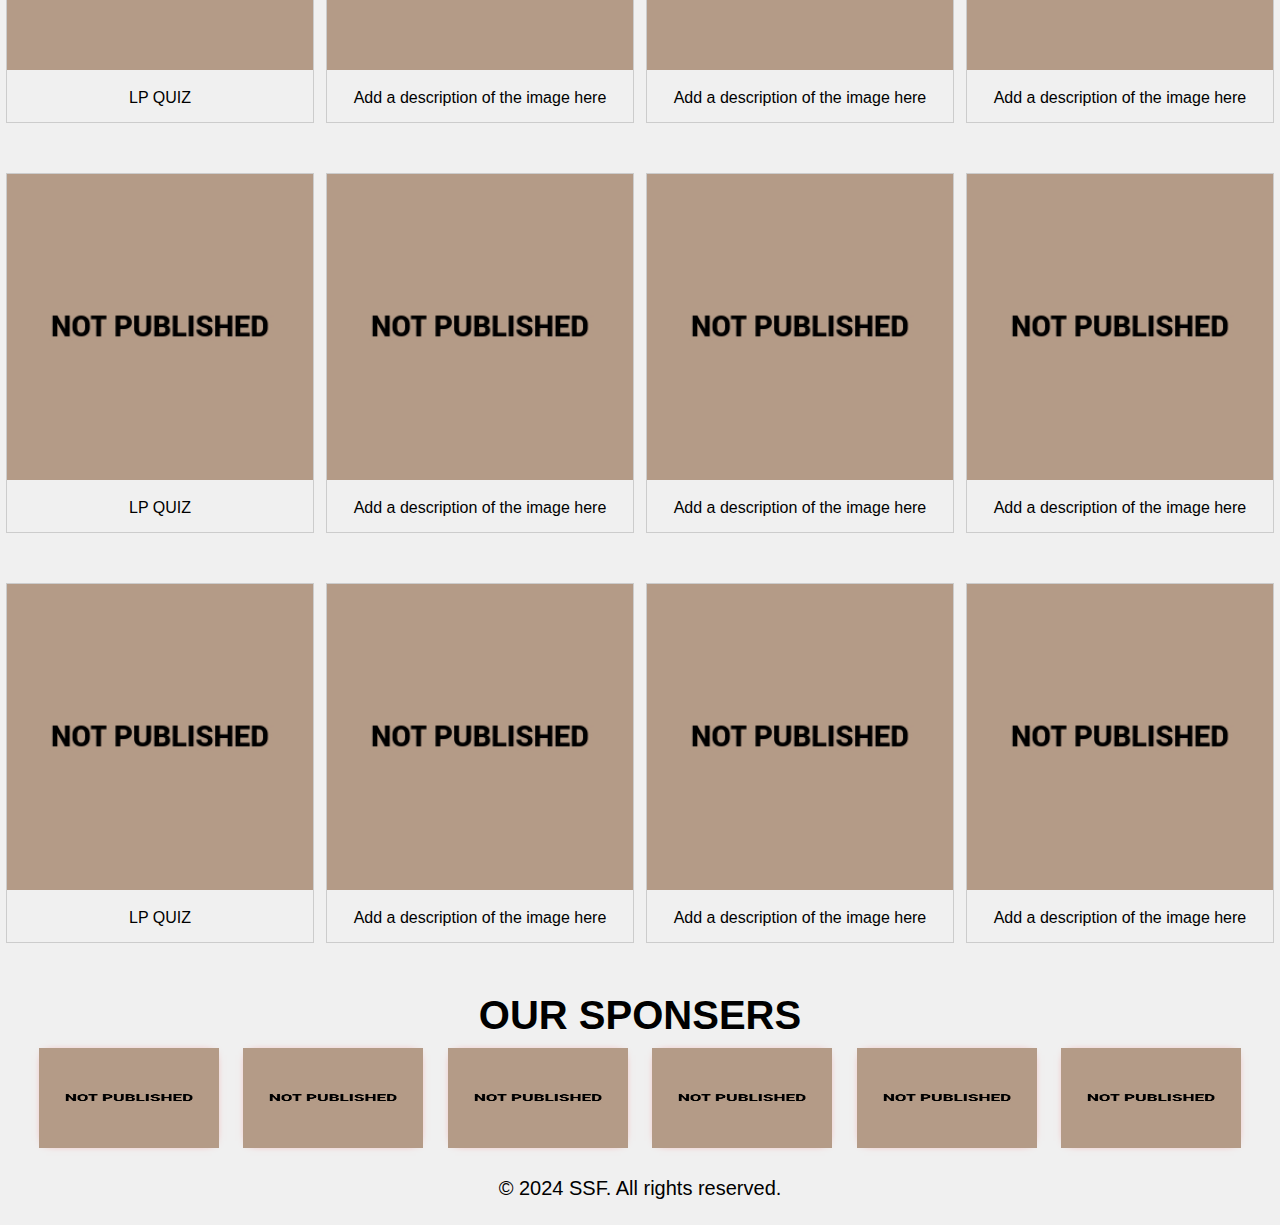
<file: junior.html>
<!DOCTYPE html>
<html lang="en">

<head>
    <meta charset="UTF-8">
    <meta http-equiv="X-UA-Compatible" content="IE=edge">
    <meta name="viewport" content="width=device-width, initial-scale=1.0">
    <title>SSF SAHITYOLSAV</title>
    <link rel="stylesheet" href="http://maxcdn.bootstrapcdn.com/font-awesome/4.2.0/css/font-awesome.min.css">
    <link href="http://fonts.googleapis.com/css?family=Cookie" rel="stylesheet" type="text/css">
    <script src="main.js" defer></script>
    <link rel="stylesheet" href="junior.css">
  </head>
  <body>
    <ul>
      <li><a href="index.html">Home</a></li>
      <li>
        <a href="#">Categories ▾</a>
        <ul class="dropdown">
         <li><a href="lp.html">LP</a></li>
         <li><a href="up.html">UP</a></li>
         <li><a href="hs.html">HS</a></li>
         <li><a href="hss.html">HSS</a></li>
         <li><a href="junior.html">JUNIOR</a></li>
         <li><a href="senior.html">SENIOR</a></li>
         <li><a href="general.html">GENERAL</a></li>
        </ul>
        </li>
      <li><a href="point table.html">Point Table</a></li>
   </ul>
   <div class="background-image">
    <!-- Your content goes here -->
  </div>
  <!--lp-->
    <h1>JUNIOR</h1>
    <p>Results Of Junior</p>

<div class="responsive">
  <div class="gallery">
    <a target="_blank" href="no.jpg">
      <img src="no.jpg" alt="Cinque Terre" width="600" height="400">
    </a>
    <div class="desc">LP QUIZ</div>
  </div>
</div>


<div class="responsive">
  <div class="gallery">
    <a target="_blank" href="no.jpg">
      <img src="no.jpg" alt="Forest" width="600" height="400">
    </a>
    <div class="desc">Add a description of the image here</div>
  </div>
</div>

<div class="responsive">
  <div class="gallery">
    <a target="_blank" href="no.jpg">
      <img src="no.jpg" alt="Northern Lights" width="600" height="400">
    </a>
    <div class="desc">Add a description of the image here</div>
  </div>
</div>

<div class="responsive">
  <div class="gallery">
    <a target="_blank" href="no.jpg">
      <img src="no.jpg" alt="Mountains" width="600" height="400">
    </a>
    <div class="desc">Add a description of the image here</div>
  </div>
</div>


<div class="responsive">
    <div class="gallery">
      <a target="_blank" href="no.jpg">
        <img src="no.jpg" alt="Cinque Terre" width="600" height="400">
      </a>
      <div class="desc">LP QUIZ</div>
    </div>
  </div>
  
  
  <div class="responsive">
    <div class="gallery">
      <a target="_blank" href="no.jpg">
        <img src="no.jpg" alt="Forest" width="600" height="400">
      </a>
      <div class="desc">Add a description of the image here</div>
    </div>
  </div>
  
  <div class="responsive">
    <div class="gallery">
      <a target="_blank" href="no.jpg">
        <img src="no.jpg" alt="Northern Lights" width="600" height="400">
      </a>
      <div class="desc">Add a description of the image here</div>
    </div>
  </div>
  
  <div class="responsive">
    <div class="gallery">
      <a target="_blank" href="no.jpg">
        <img src="no.jpg" alt="Mountains" width="600" height="400">
      </a>
      <div class="desc">Add a description of the image here</div>
    </div>
  </div>


<div class="responsive">
  <div class="gallery">
    <a target="_blank" href="no.jpg">
      <img src="no.jpg" alt="Cinque Terre" width="600" height="400">
    </a>
    <div class="desc">LP QUIZ</div>
  </div>
</div>


<div class="responsive">
  <div class="gallery">
    <a target="_blank" href="no.jpg">
      <img src="no.jpg" alt="Forest" width="600" height="400">
    </a>
    <div class="desc">Add a description of the image here</div>
  </div>
</div>

<div class="responsive">
  <div class="gallery">
    <a target="_blank" href="no.jpg">
      <img src="no.jpg" alt="Northern Lights" width="600" height="400">
    </a>
    <div class="desc">Add a description of the image here</div>
  </div>
</div>

<div class="responsive">
  <div class="gallery">
    <a target="_blank" href="no.jpg">
      <img src="no.jpg" alt="Mountains" width="600" height="400">
    </a>
    <div class="desc">Add a description of the image here</div>
  </div>
</div>


<div class="responsive">
    <div class="gallery">
      <a target="_blank" href="no.jpg">
        <img src="no.jpg" alt="Cinque Terre" width="600" height="400">
      </a>
      <div class="desc">LP QUIZ</div>
    </div>
  </div>
  
  
  <div class="responsive">
    <div class="gallery">
      <a target="_blank" href="no.jpg">
        <img src="no.jpg" alt="Forest" width="600" height="400">
      </a>
      <div class="desc">Add a description of the image here</div>
    </div>
  </div>
  
  <div class="responsive">
    <div class="gallery">
      <a target="_blank" href="no.jpg">
        <img src="no.jpg" alt="Northern Lights" width="600" height="400">
      </a>
      <div class="desc">Add a description of the image here</div>
    </div>
  </div>
  
  <div class="responsive">
    <div class="gallery">
      <a target="_blank" href="no.jpg">
        <img src="no.jpg" alt="Mountains" width="600" height="400">
      </a>
      <div class="desc">Add a description of the image here</div>
    </div>
  </div>
  <button onclick="topFunction()" id="myBtn" title="Go to top">Top</button>
  <h1>OUR SPONSERS</h1>
  <div class="our-clients">
    <ul>
      <li> <img src="no.jpg" alt=""> <img src="no.jpg" alt=""> </li>
      <li> <img src="no.jpg" alt=""> <img src="no.jpg" alt=""> </li>
      <li> <img src="no.jpg" alt=""> <img src="no.jpg" alt=""> </li>
      <li> <img src="no.jpg" alt=""> <img src="no.jpg" alt=""> </li>
      <li> <img src="no.jpg" alt=""> <img src="no.jpg" alt=""> </li>
      <li> <img src="no.jpg" alt=""> <img src="no.jpg" alt=""> </li>
    </ul>
  </div>
  <footer>
    <div class="footer-copyright">
      <p>&copy; 2024 SSF. All rights reserved.</p>
    </div>
  </footer>
  </body>
</html>
</file>
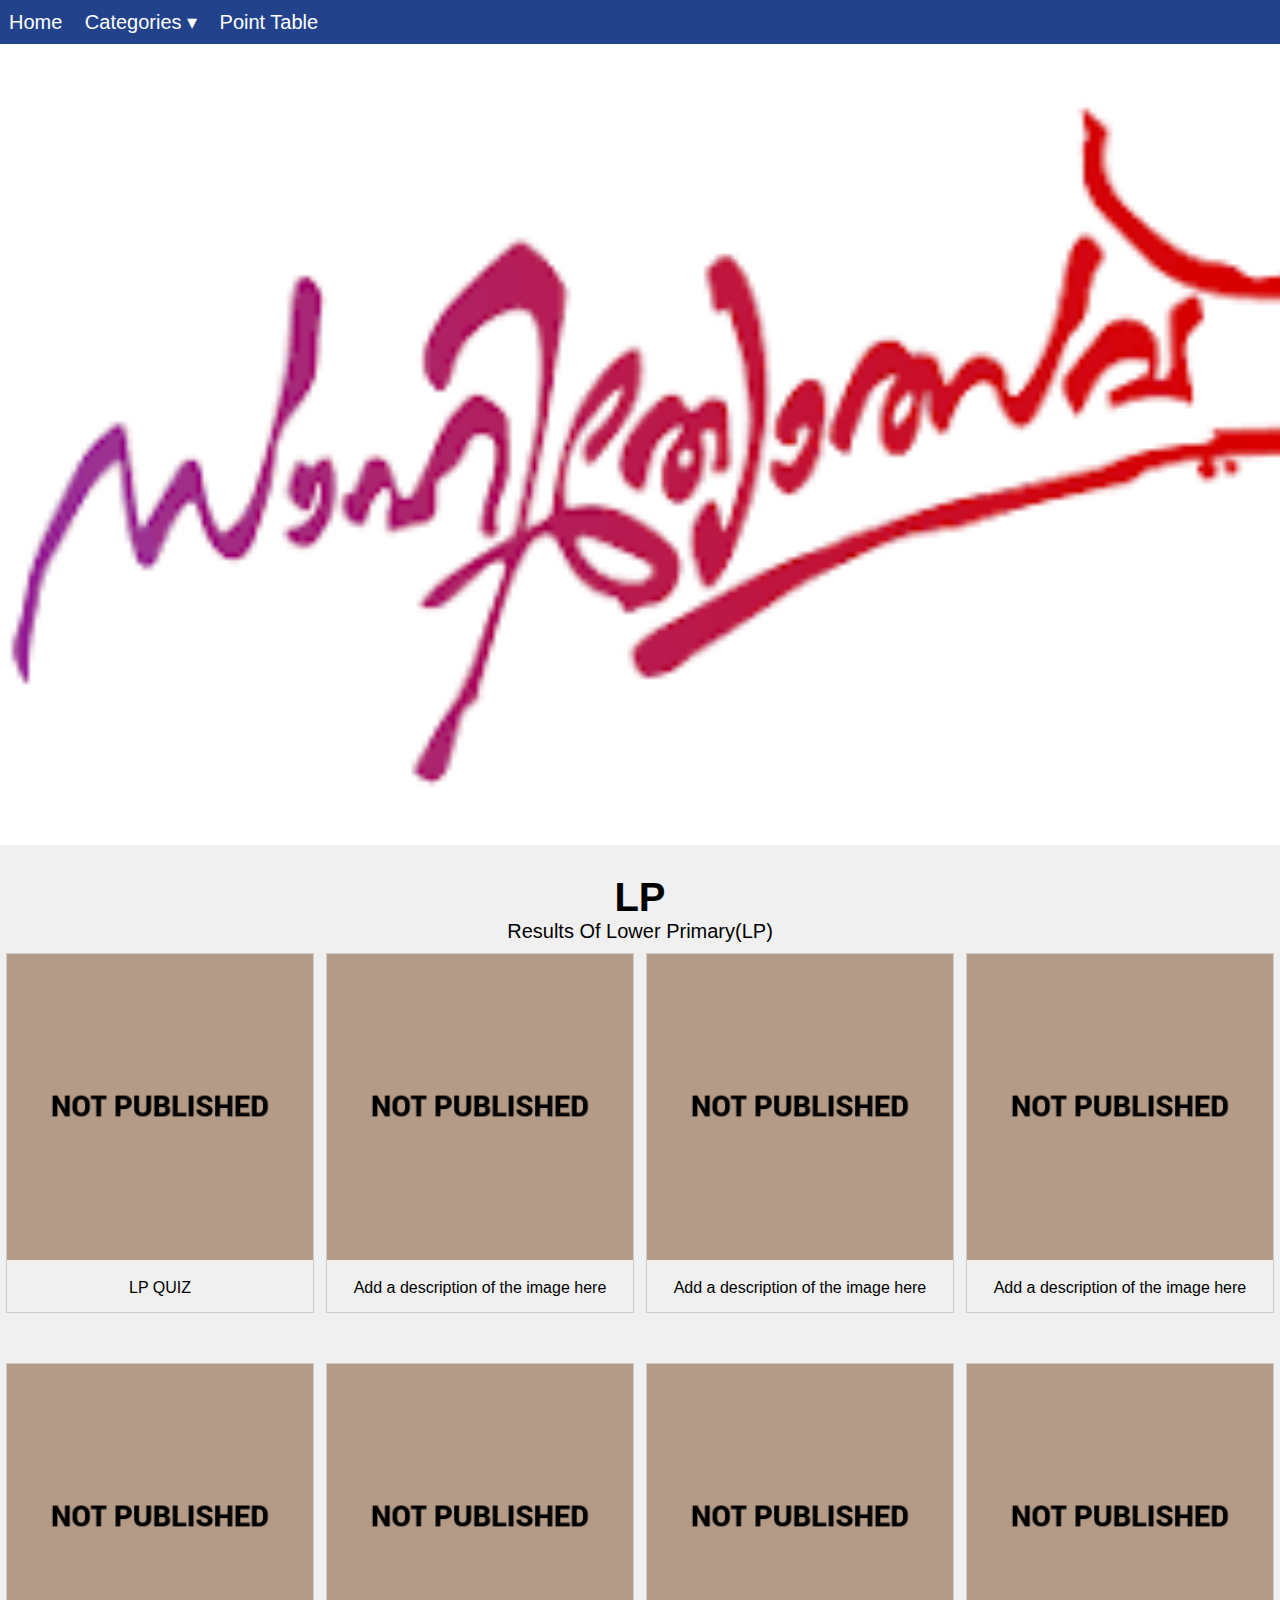
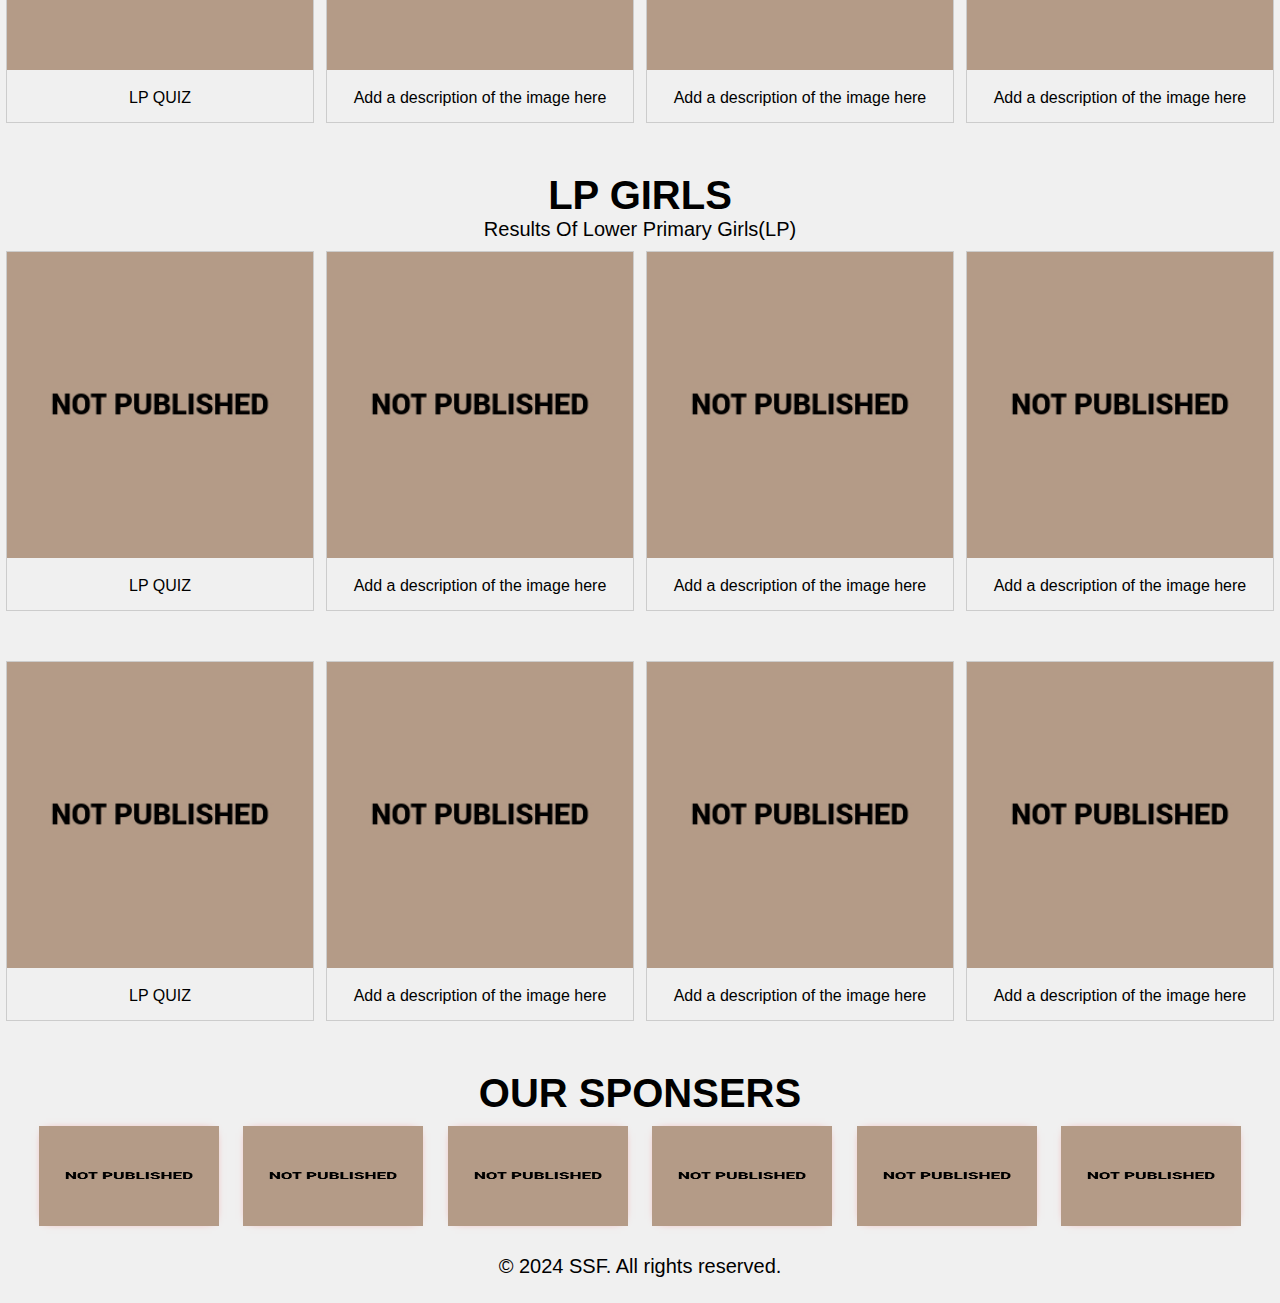
<file: lp.html>
<!DOCTYPE html>
<html lang="en">

<head>
    <meta charset="UTF-8">
    <meta http-equiv="X-UA-Compatible" content="IE=edge">
    <meta name="viewport" content="width=device-width, initial-scale=1.0">
    <title>SSF SAHITYOLSAV</title>
    <link rel="stylesheet" href="http://maxcdn.bootstrapcdn.com/font-awesome/4.2.0/css/font-awesome.min.css">
    <link href="http://fonts.googleapis.com/css?family=Cookie" rel="stylesheet" type="text/css">
     <script src="main.js" defer></script>
    <link rel="stylesheet" href="lp.css">
  </head>
  <body>
    <ul>
      <li><a href="index.html">Home</a></li>
      <li>
        <a href="#">Categories ▾</a>
        <ul class="dropdown">
         <li><a href="lp.html">LP</a></li>
         <li><a href="up.html">UP</a></li>
         <li><a href="hs.html">HS</a></li>
         <li><a href="hss.html">HSS</a></li>
         <li><a href="junior.html">JUNIOR</a></li>
         <li><a href="senior.html">SENIOR</a></li>
         <li><a href="general.html">GENERAL</a></li>
        </ul>
        </li>
      <li><a href="point table.html">Point Table</a></li>
   </ul>
   <div class="background-image">
    <!-- Your content goes here -->
  </div>
  <!--lp-->
    <h1>LP </h1>
    <p>Results Of Lower Primary(LP)</p>

<div class="responsive">
  <div class="gallery">
    <a target="_blank" href="no.jpg">
      <img src="no.jpg" alt="Cinque Terre" width="600" height="400">
    </a>
    <div class="desc">LP QUIZ</div>
  </div>
</div>


<div class="responsive">
  <div class="gallery">
    <a target="_blank" href="no.jpg">
      <img src="no.jpg" alt="Forest" width="600" height="400">
    </a>
    <div class="desc">Add a description of the image here</div>
  </div>
</div>

<div class="responsive">
  <div class="gallery">
    <a target="_blank" href="no.jpg">
      <img src="no.jpg" alt="Northern Lights" width="600" height="400">
    </a>
    <div class="desc">Add a description of the image here</div>
  </div>
</div>

<div class="responsive">
  <div class="gallery">
    <a target="_blank" href="no.jpg">
      <img src="no.jpg" alt="Mountains" width="600" height="400">
    </a>
    <div class="desc">Add a description of the image here</div>
  </div>
</div>


<div class="responsive">
    <div class="gallery">
      <a target="_blank" href="no.jpg">
        <img src="no.jpg" alt="Cinque Terre" width="600" height="400">
      </a>
      <div class="desc">LP QUIZ</div>
    </div>
  </div>
  
  
  <div class="responsive">
    <div class="gallery">
      <a target="_blank" href="no.jpg">
        <img src="no.jpg" alt="Forest" width="600" height="400">
      </a>
      <div class="desc">Add a description of the image here</div>
    </div>
  </div>
  
  <div class="responsive">
    <div class="gallery">
      <a target="_blank" href="no.jpg">
        <img src="no.jpg" alt="Northern Lights" width="600" height="400">
      </a>
      <div class="desc">Add a description of the image here</div>
    </div>
  </div>
  
  <div class="responsive">
    <div class="gallery">
      <a target="_blank" href="no.jpg">
        <img src="no.jpg" alt="Mountains" width="600" height="400">
      </a>
      <div class="desc">Add a description of the image here</div>
    </div>
  </div>

  <h1>LP GIRLS</h1>
    <p>Results Of Lower Primary Girls(LP)</p>

<div class="responsive">
  <div class="gallery">
    <a target="_blank" href="no.jpg">
      <img src="no.jpg" alt="Cinque Terre" width="600" height="400">
    </a>
    <div class="desc">LP QUIZ</div>
  </div>
</div>


<div class="responsive">
  <div class="gallery">
    <a target="_blank" href="no.jpg">
      <img src="no.jpg" alt="Forest" width="600" height="400">
    </a>
    <div class="desc">Add a description of the image here</div>
  </div>
</div>

<div class="responsive">
  <div class="gallery">
    <a target="_blank" href="no.jpg">
      <img src="no.jpg" alt="Northern Lights" width="600" height="400">
    </a>
    <div class="desc">Add a description of the image here</div>
  </div>
</div>

<div class="responsive">
  <div class="gallery">
    <a target="_blank" href="no.jpg">
      <img src="no.jpg" alt="Mountains" width="600" height="400">
    </a>
    <div class="desc">Add a description of the image here</div>
  </div>
</div>


<div class="responsive">
    <div class="gallery">
      <a target="_blank" href="no.jpg">
        <img src="no.jpg" alt="Cinque Terre" width="600" height="400">
      </a>
      <div class="desc">LP QUIZ</div>
    </div>
  </div>
  
  
  <div class="responsive">
    <div class="gallery">
      <a target="_blank" href="no.jpg">
        <img src="no.jpg" alt="Forest" width="600" height="400">
      </a>
      <div class="desc">Add a description of the image here</div>
    </div>
  </div>
  
  <div class="responsive">
    <div class="gallery">
      <a target="_blank" href="no.jpg">
        <img src="no.jpg" alt="Northern Lights" width="600" height="400">
      </a>
      <div class="desc">Add a description of the image here</div>
    </div>
  </div>
  
  <div class="responsive">
    <div class="gallery">
      <a target="_blank" href="no.jpg">
        <img src="no.jpg" alt="Mountains" width="600" height="400">
      </a>
      <div class="desc">Add a description of the image here</div>
    </div>
  </div>

  <button onclick="topFunction()" id="myBtn" title="Go to top">Top</button>
  <h1>OUR SPONSERS</h1>
<div class="our-clients">
  <ul>
    <li> <img src="no.jpg" alt=""> <img src="no.jpg" alt=""> </li>
    <li> <img src="no.jpg" alt=""> <img src="no.jpg" alt=""> </li>
    <li> <img src="no.jpg" alt=""> <img src="no.jpg" alt=""> </li>
    <li> <img src="no.jpg" alt=""> <img src="no.jpg" alt=""> </li>
    <li> <img src="no.jpg" alt=""> <img src="no.jpg" alt=""> </li>
    <li> <img src="no.jpg" alt=""> <img src="no.jpg" alt=""> </li>
  </ul>
</div>
<!--footer-->
  <footer >
    <div class="footer-copyright">
      <p>&copy; 2024 SSF. All rights reserved.</p>
    </div>
  </footer>
  </body>
</html>
</file>
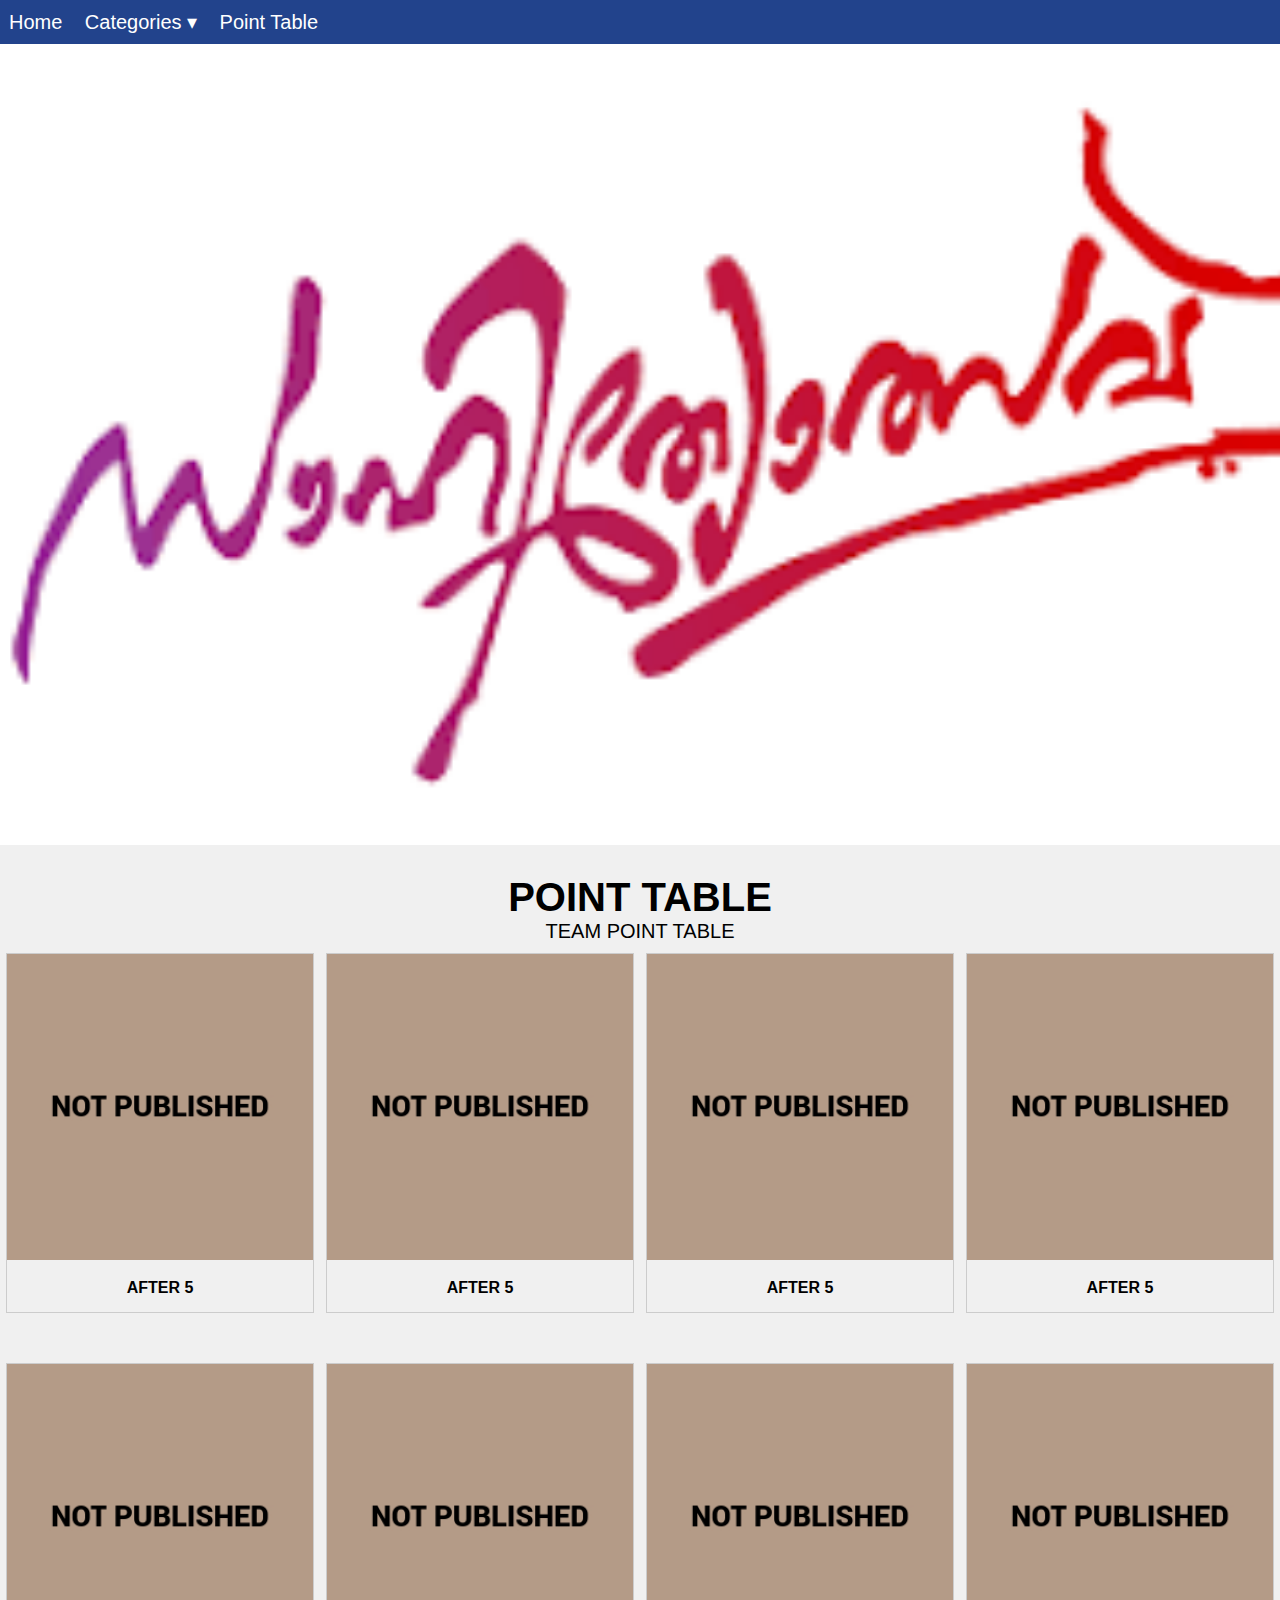
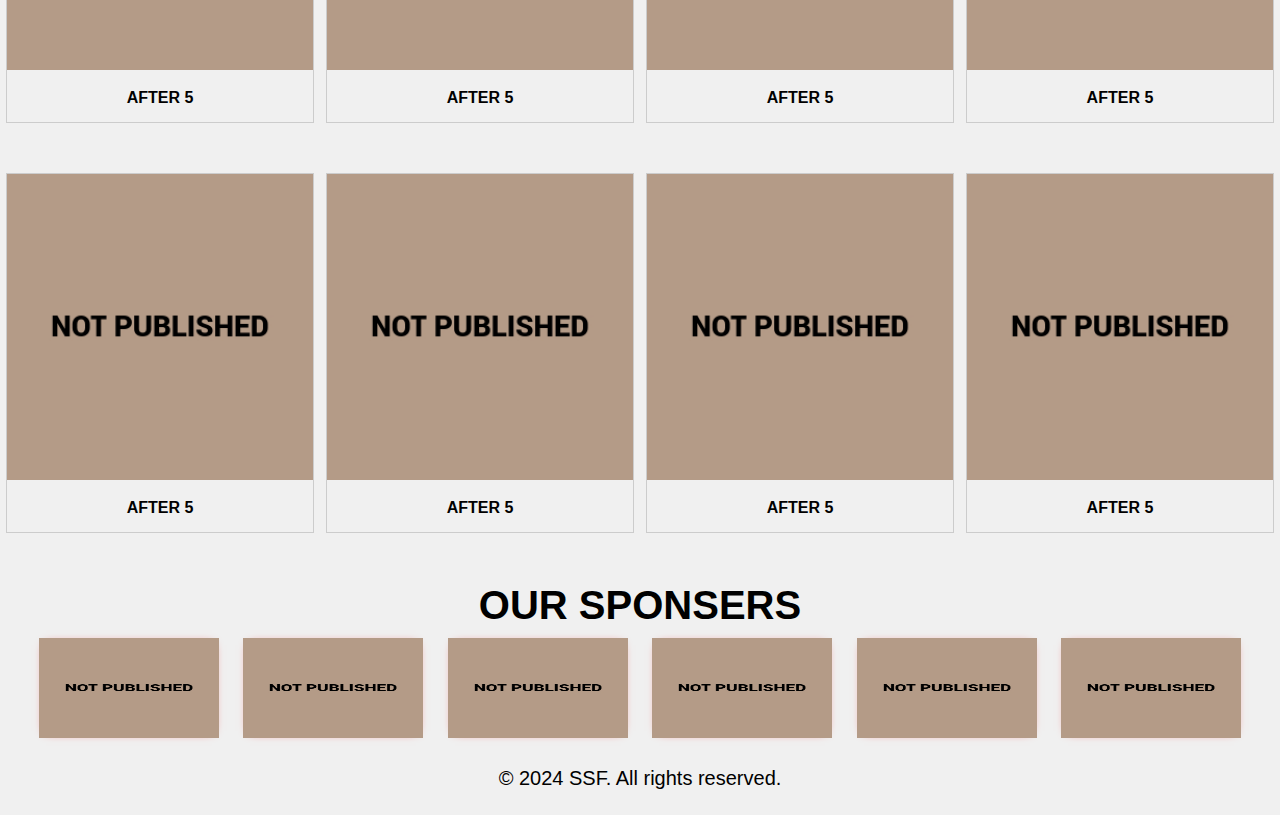
<file: point table.html>
<!DOCTYPE html>
<html lang="en">

<head>
    <meta charset="UTF-8">
    <meta http-equiv="X-UA-Compatible" content="IE=edge">
    <meta name="viewport" content="width=device-width, initial-scale=1.0">
    <title>SSF SAHITYOLSAV</title>
    <link rel="stylesheet" href="http://maxcdn.bootstrapcdn.com/font-awesome/4.2.0/css/font-awesome.min.css">
    <link href="http://fonts.googleapis.com/css?family=Cookie" rel="stylesheet" type="text/css">
     <script src="main.js" defer></script>
    <link rel="stylesheet" href="ponit table.css">
  </head>
  <body>
    <ul>
      <li><a href="index.html">Home</a></li>
      <li>
        <a href="#">Categories ▾</a>
        <ul class="dropdown">
         <li><a href="lp.html">LP</a></li>
         <li><a href="up.html">UP</a></li>
         <li><a href="hs.html">HS</a></li>
         <li><a href="hss.html">HSS</a></li>
         <li><a href="junior.html">JUNIOR</a></li>
         <li><a href="senior.html">SENIOR</a></li>
         <li><a href="general.html">GENERAL</a></li>
        </ul>
        </li>
      <li><a href="point table.html">Point Table</a></li>
   </ul>
   <div class="background-image">
    <!-- Your content goes here -->
  </div>
  <!--lp-->
  <h1>POINT TABLE</h1>
  <p> TEAM POINT TABLE</p>

<div class="responsive">
<div class="gallery">
  <a target="_blank" href="no.jpg">
    <img src="no.jpg" alt="Cinque Terre" width="600" height="400">
  </a>
  <strong><div class="desc">AFTER 5</strong></div>
</div>
</div>

<div class="responsive">
    <div class="gallery">
      <a target="_blank" href="no.jpg">
        <img src="no.jpg" alt="Cinque Terre" width="600" height="400">
      </a>
      <strong><div class="desc">AFTER 5</strong></div>
    </div>
    </div>


<div class="responsive">
    <div class="gallery">
    <a target="_blank" href="no.jpg">
         <img src="no.jpg" alt="Cinque Terre" width="600" height="400">
    </a>
  <strong><div class="desc">AFTER 5</strong></div>
</div>
</div>

<div class="responsive">
    <div class="gallery">
    <a target="_blank" href="no.jpg">
         <img src="no.jpg" alt="Cinque Terre" width="600" height="400">
    </a>
  <strong><div class="desc">AFTER 5</strong></div>
</div>
</div>

<div class="responsive">
    <div class="gallery">
    <a target="_blank" href="no.jpg">
         <img src="no.jpg" alt="Cinque Terre" width="600" height="400">
    </a>
  <strong><div class="desc">AFTER 5</strong></div>
</div>
</div>

<div class="responsive">
    <div class="gallery">
    <a target="_blank" href="no.jpg">
         <img src="no.jpg" alt="Cinque Terre" width="600" height="400">
    </a>
  <strong><div class="desc">AFTER 5</strong></div>
</div>
</div>

<div class="responsive">
    <div class="gallery">
    <a target="_blank" href="no.jpg">
         <img src="no.jpg" alt="Cinque Terre" width="600" height="400">
    </a>
  <strong><div class="desc">AFTER 5</strong></div>
</div>
</div>

<div class="responsive">
    <div class="gallery">
    <a target="_blank" href="no.jpg">
         <img src="no.jpg" alt="Cinque Terre" width="600" height="400">
    </a>
  <strong><div class="desc">AFTER 5</strong></div>
</div>
</div>

<div class="responsive">
    <div class="gallery">
    <a target="_blank" href="no.jpg">
         <img src="no.jpg" alt="Cinque Terre" width="600" height="400">
    </a>
  <strong><div class="desc">AFTER 5</strong></div>
</div>
</div>

<div class="responsive">
    <div class="gallery">
    <a target="_blank" href="no.jpg">
         <img src="no.jpg" alt="Cinque Terre" width="600" height="400">
    </a>
  <strong><div class="desc">AFTER 5</strong></div>
</div>
</div>

<div class="responsive">
    <div class="gallery">
    <a target="_blank" href="no.jpg">
         <img src="no.jpg" alt="Cinque Terre" width="600" height="400">
    </a>
  <strong><div class="desc">AFTER 5</strong></div>
</div>
</div>

<div class="responsive">
    <div class="gallery">
    <a target="_blank" href="no.jpg">
         <img src="no.jpg" alt="Cinque Terre" width="600" height="400">
    </a>
  <strong><div class="desc">AFTER 5</strong></div>
</div>
</div>

  <button onclick="topFunction()" id="myBtn" title="Go to top">Top</button>
  <h1>OUR SPONSERS</h1>
  <div class="our-clients">
    <ul>
      <li> <img src="no.jpg" alt=""> <img src="no.jpg" alt=""> </li>
      <li> <img src="no.jpg" alt=""> <img src="no.jpg" alt=""> </li>
      <li> <img src="no.jpg" alt=""> <img src="no.jpg" alt=""> </li>
      <li> <img src="no.jpg" alt=""> <img src="no.jpg" alt=""> </li>
      <li> <img src="no.jpg" alt=""> <img src="no.jpg" alt=""> </li>
      <li> <img src="no.jpg" alt=""> <img src="no.jpg" alt=""> </li>
    </ul>
  </div>
  <footer >
    <div class="footer-copyright">
      <p>&copy; 2024 SSF. All rights reserved.</p>
    </div>
  </footer>
  </body>
</html>
</file>
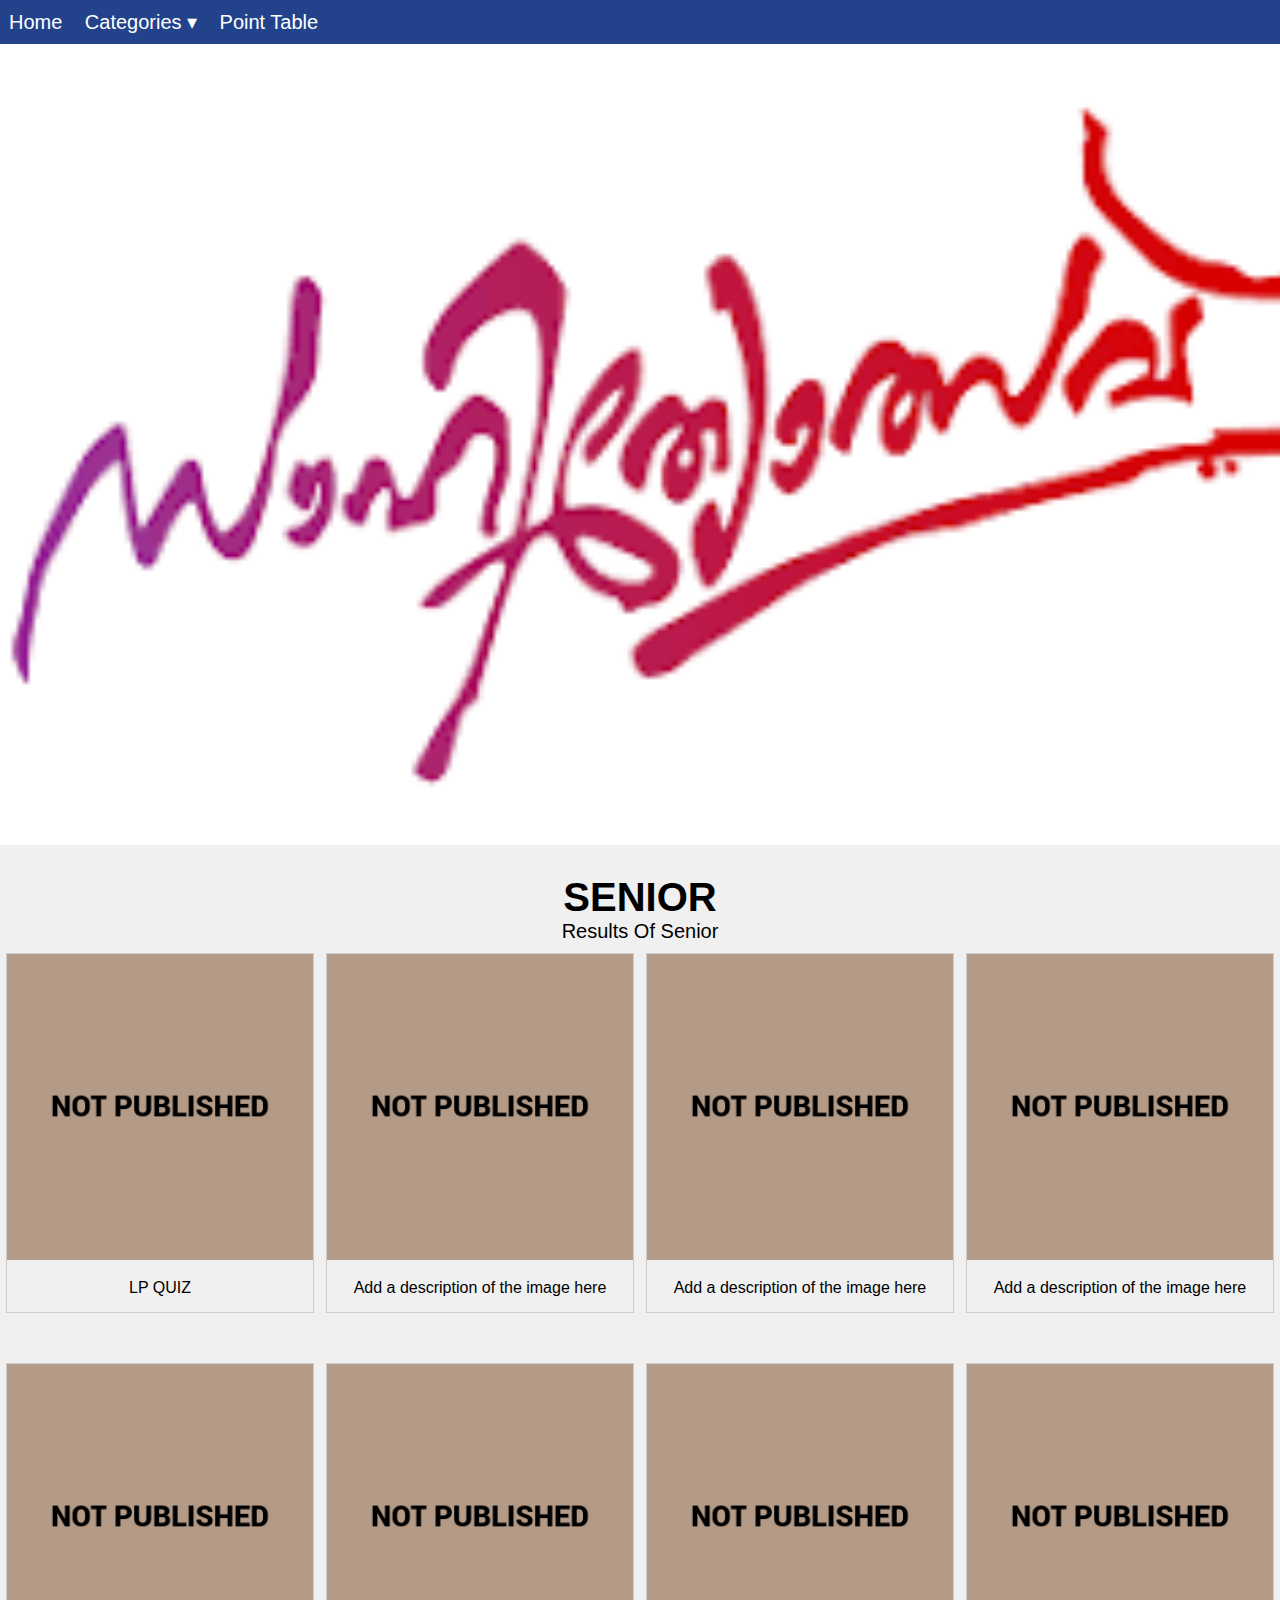
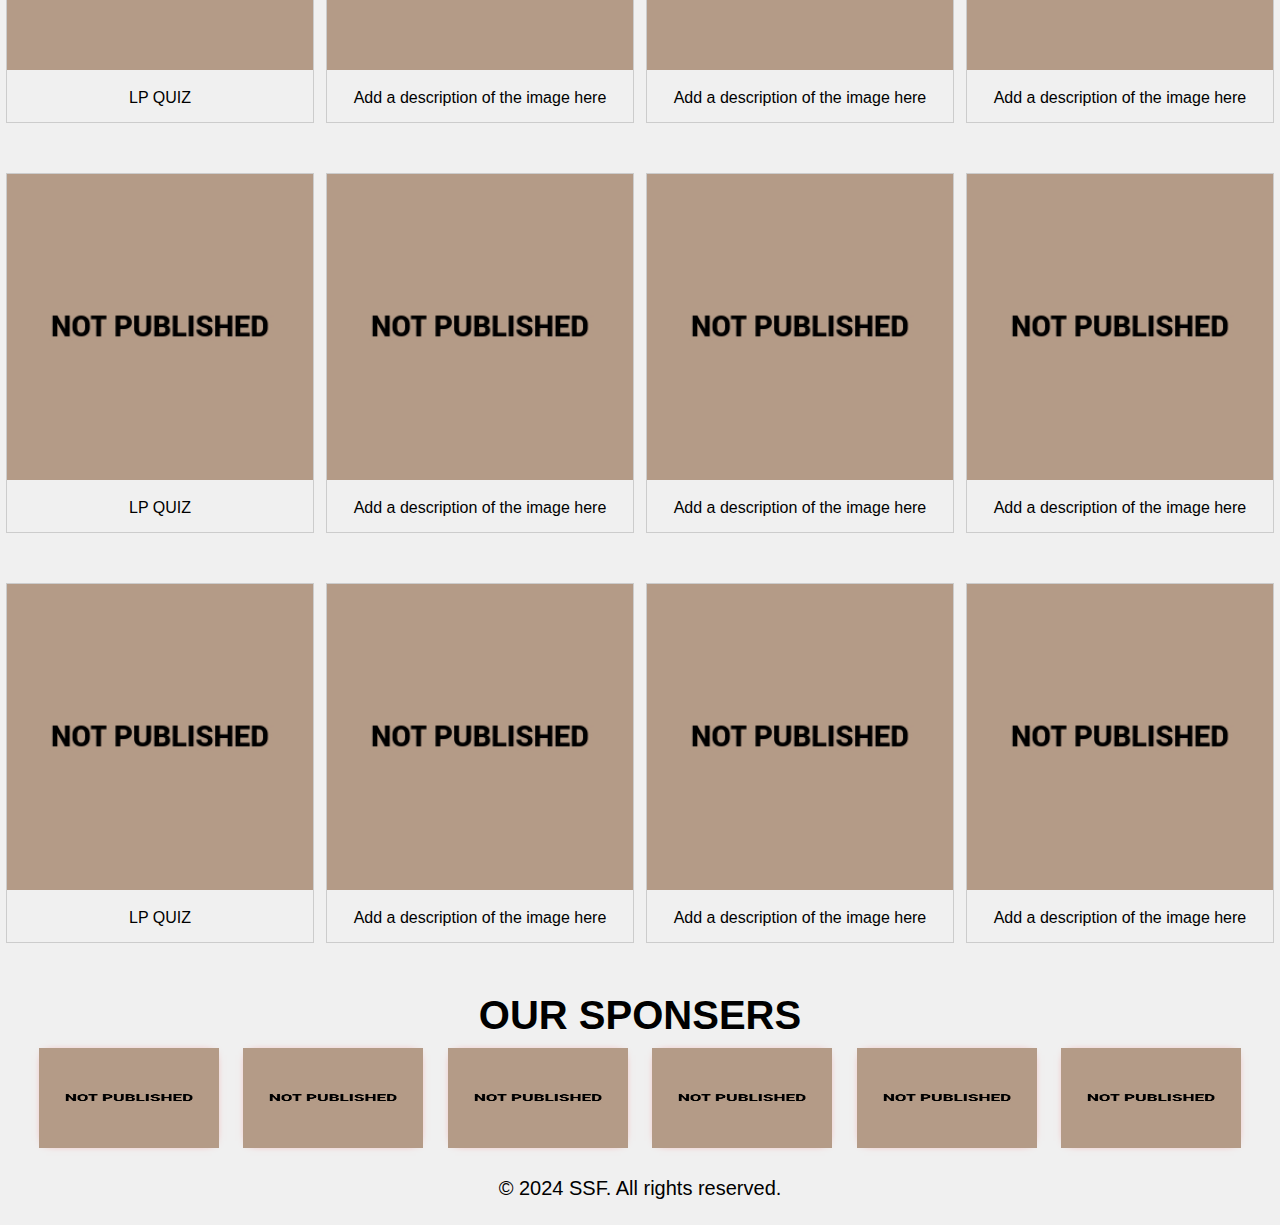
<file: senior.html>
<!DOCTYPE html>
<html lang="en">

<head>
    <meta charset="UTF-8">
    <meta http-equiv="X-UA-Compatible" content="IE=edge">
    <meta name="viewport" content="width=device-width, initial-scale=1.0">
    <title>SSF SAHITYOLSAV</title>
    <link rel="stylesheet" href="http://maxcdn.bootstrapcdn.com/font-awesome/4.2.0/css/font-awesome.min.css">
    <link href="http://fonts.googleapis.com/css?family=Cookie" rel="stylesheet" type="text/css">
    <script src="main.js" defer></script>
    <link rel="stylesheet" href="senior.css">
  </head>
  <body>
    <ul>
      <li><a href="index.html">Home</a></li>
      <li>
        <a href="#">Categories ▾</a>
        <ul class="dropdown">
         <li><a href="lp.html">LP</a></li>
         <li><a href="up.html">UP</a></li>
         <li><a href="hs.html">HS</a></li>
         <li><a href="hss.html">HSS</a></li>
         <li><a href="junior.html">JUNIOR</a></li>
         <li><a href="senior.html">SENIOR</a></li>
         <li><a href="general.html">GENERAL</a></li>
        </ul>
        </li>
      <li><a href="point table.html">Point Table</a></li>
   </ul>
   <div class="background-image">
    <!-- Your content goes here -->
  </div>
  <!--lp-->
    <h1>SENIOR</h1>
    <p>Results Of Senior</p>

<div class="responsive">
  <div class="gallery">
    <a target="_blank" href="no.jpg">
      <img src="no.jpg" alt="Cinque Terre" width="600" height="400">
    </a>
    <div class="desc">LP QUIZ</div>
  </div>
</div>


<div class="responsive">
  <div class="gallery">
    <a target="_blank" href="no.jpg">
      <img src="no.jpg" alt="Forest" width="600" height="400">
    </a>
    <div class="desc">Add a description of the image here</div>
  </div>
</div>

<div class="responsive">
  <div class="gallery">
    <a target="_blank" href="no.jpg">
      <img src="no.jpg" alt="Northern Lights" width="600" height="400">
    </a>
    <div class="desc">Add a description of the image here</div>
  </div>
</div>

<div class="responsive">
  <div class="gallery">
    <a target="_blank" href="no.jpg">
      <img src="no.jpg" alt="Mountains" width="600" height="400">
    </a>
    <div class="desc">Add a description of the image here</div>
  </div>
</div>


<div class="responsive">
    <div class="gallery">
      <a target="_blank" href="no.jpg">
        <img src="no.jpg" alt="Cinque Terre" width="600" height="400">
      </a>
      <div class="desc">LP QUIZ</div>
    </div>
  </div>
  
  
  <div class="responsive">
    <div class="gallery">
      <a target="_blank" href="no.jpg">
        <img src="no.jpg" alt="Forest" width="600" height="400">
      </a>
      <div class="desc">Add a description of the image here</div>
    </div>
  </div>
  
  <div class="responsive">
    <div class="gallery">
      <a target="_blank" href="no.jpg">
        <img src="no.jpg" alt="Northern Lights" width="600" height="400">
      </a>
      <div class="desc">Add a description of the image here</div>
    </div>
  </div>
  
  <div class="responsive">
    <div class="gallery">
      <a target="_blank" href="no.jpg">
        <img src="no.jpg" alt="Mountains" width="600" height="400">
      </a>
      <div class="desc">Add a description of the image here</div>
    </div>
  </div>

<div class="responsive">
  <div class="gallery">
    <a target="_blank" href="no.jpg">
      <img src="no.jpg" alt="Cinque Terre" width="600" height="400">
    </a>
    <div class="desc">LP QUIZ</div>
  </div>
</div>


<div class="responsive">
  <div class="gallery">
    <a target="_blank" href="no.jpg">
      <img src="no.jpg" alt="Forest" width="600" height="400">
    </a>
    <div class="desc">Add a description of the image here</div>
  </div>
</div>

<div class="responsive">
  <div class="gallery">
    <a target="_blank" href="no.jpg">
      <img src="no.jpg" alt="Northern Lights" width="600" height="400">
    </a>
    <div class="desc">Add a description of the image here</div>
  </div>
</div>

<div class="responsive">
  <div class="gallery">
    <a target="_blank" href="no.jpg">
      <img src="no.jpg" alt="Mountains" width="600" height="400">
    </a>
    <div class="desc">Add a description of the image here</div>
  </div>
</div>


<div class="responsive">
    <div class="gallery">
      <a target="_blank" href="no.jpg">
        <img src="no.jpg" alt="Cinque Terre" width="600" height="400">
      </a>
      <div class="desc">LP QUIZ</div>
    </div>
  </div>
  
  
  <div class="responsive">
    <div class="gallery">
      <a target="_blank" href="no.jpg">
        <img src="no.jpg" alt="Forest" width="600" height="400">
      </a>
      <div class="desc">Add a description of the image here</div>
    </div>
  </div>
  
  <div class="responsive">
    <div class="gallery">
      <a target="_blank" href="no.jpg">
        <img src="no.jpg" alt="Northern Lights" width="600" height="400">
      </a>
      <div class="desc">Add a description of the image here</div>
    </div>
  </div>
  
  <div class="responsive">
    <div class="gallery">
      <a target="_blank" href="no.jpg">
        <img src="no.jpg" alt="Mountains" width="600" height="400">
      </a>
      <div class="desc">Add a description of the image here</div>
    </div>
  </div>
  
  <button onclick="topFunction()" id="myBtn" title="Go to top">Top</button>
  <h1>OUR SPONSERS</h1>
  <div class="our-clients">
    <ul>
      <li> <img src="no.jpg" alt=""> <img src="no.jpg" alt=""> </li>
      <li> <img src="no.jpg" alt=""> <img src="no.jpg" alt=""> </li>
      <li> <img src="no.jpg" alt=""> <img src="no.jpg" alt=""> </li>
      <li> <img src="no.jpg" alt=""> <img src="no.jpg" alt=""> </li>
      <li> <img src="no.jpg" alt=""> <img src="no.jpg" alt=""> </li>
      <li> <img src="no.jpg" alt=""> <img src="no.jpg" alt=""> </li>
    </ul>
  </div>
  
  <footer>
    <div class="footer-copyright">
      <p>&copy; 2024 SSF. All rights reserved.</p>
    </div>
  </footer>
  </body>
</html>
</file>
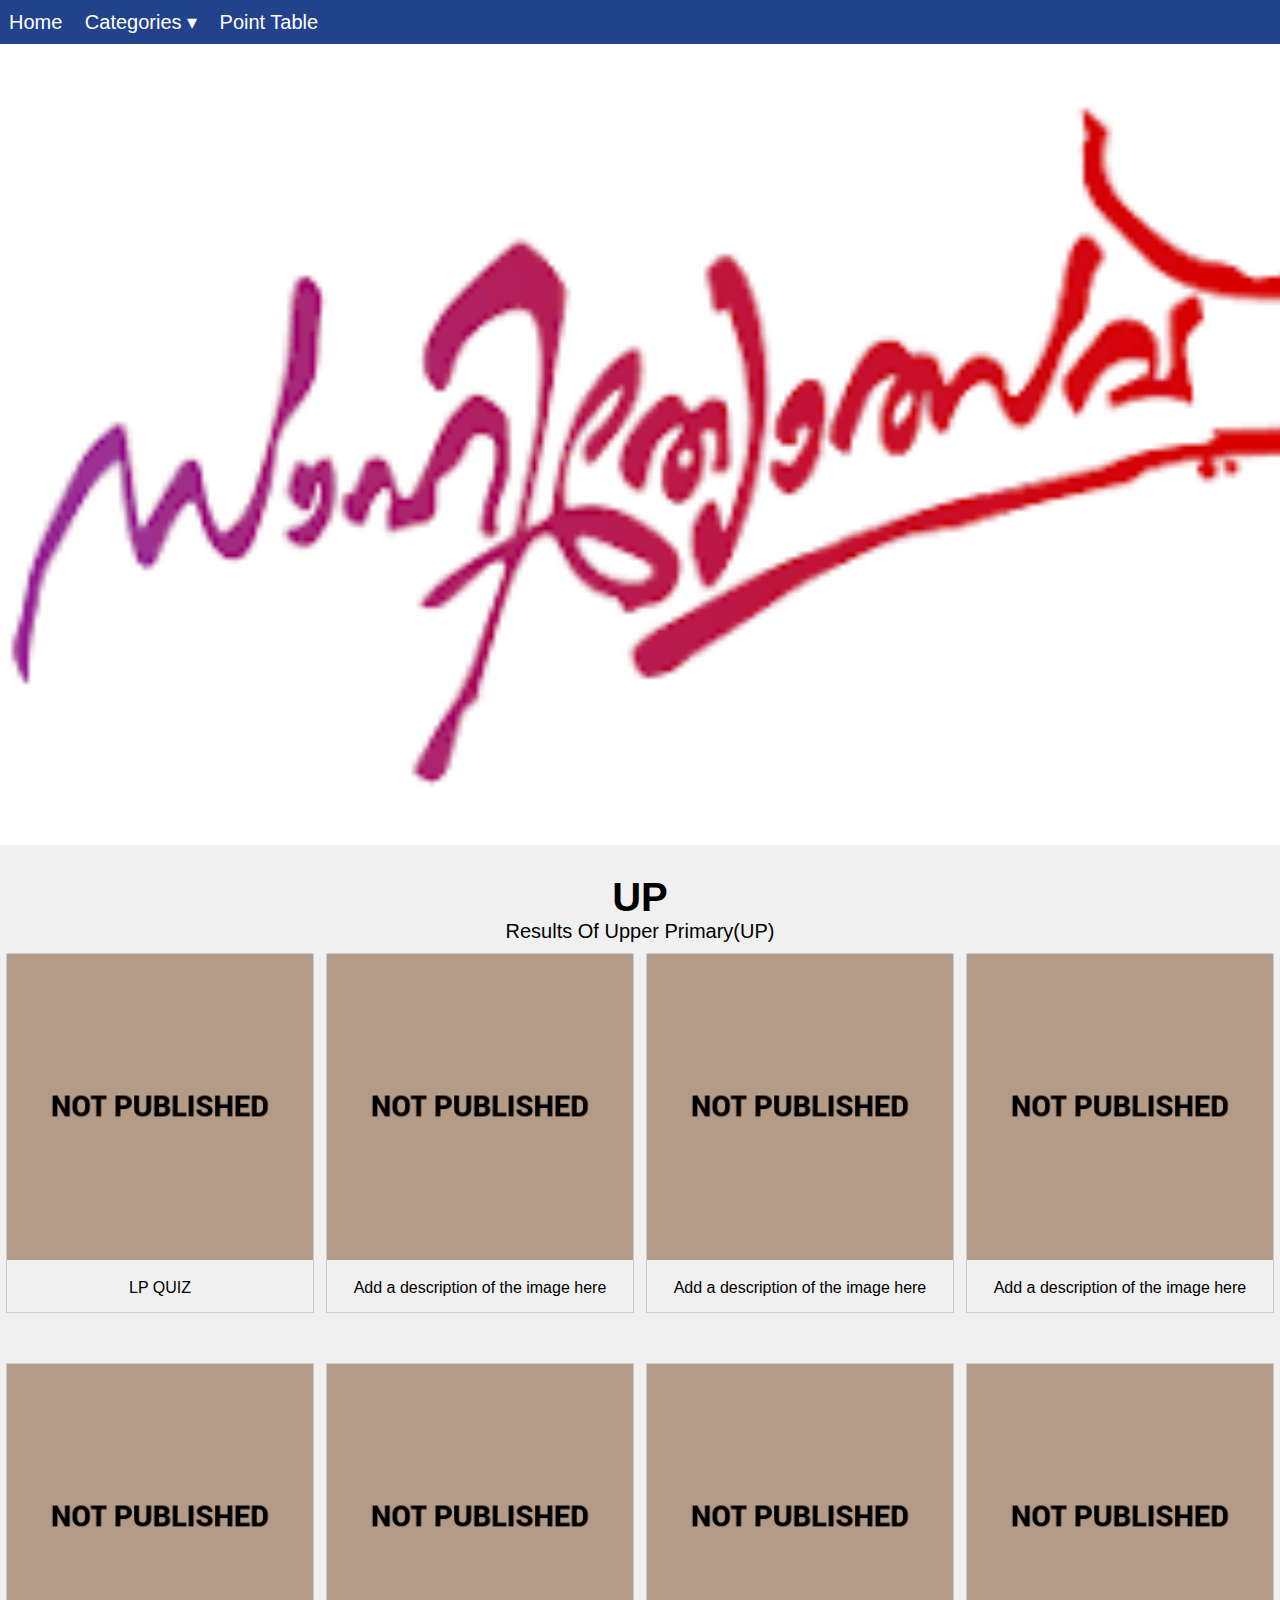
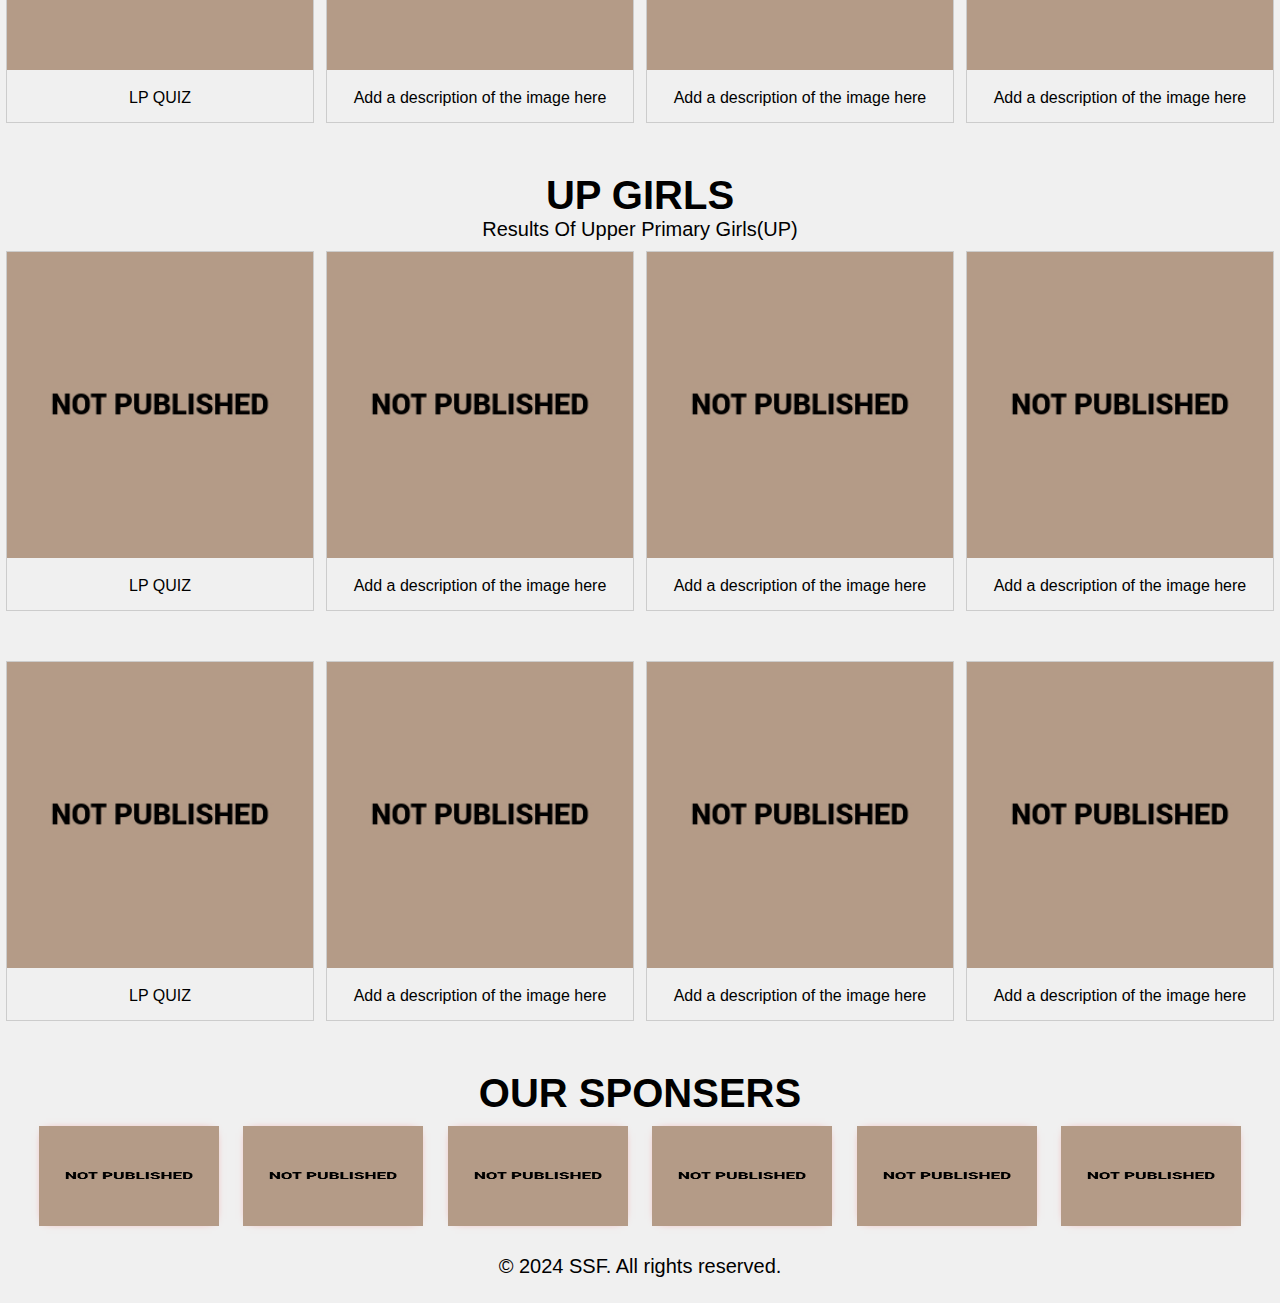
<file: up.html>
<!DOCTYPE html>
<html lang="en">

<head>
    <meta charset="UTF-8">
    <meta http-equiv="X-UA-Compatible" content="IE=edge">
    <meta name="viewport" content="width=device-width, initial-scale=1.0">
    <title>SSF SAHITYOLSAV</title>
    <link rel="stylesheet" href="http://maxcdn.bootstrapcdn.com/font-awesome/4.2.0/css/font-awesome.min.css">
    <link href="http://fonts.googleapis.com/css?family=Cookie" rel="stylesheet" type="text/css">
    <script src="main.js" defer></script>
    <link rel="stylesheet" href="up.css">
  </head>
  <body>
    <ul>
      <li><a href="index.html">Home</a></li>
      <li>
        <a href="#">Categories ▾</a>
        <ul class="dropdown">
         <li><a href="lp.html">LP</a></li>
         <li><a href="#up.html">UP</a></li>
         <li><a href="hs.html">HS</a></li>
         <li><a href="hss.html">HSS</a></li>
         <li><a href="junior.html">JUNIOR</a></li>
         <li><a href="senior.html">SENIOR</a></li>
         <li><a href="general.html">GENERAL</a></li>
        </ul>
        </li>
      <li><a href="point table.html">Point Table</a></li>
   </ul>
   <div class="background-image">
    <!-- Your content goes here -->
  </div>
  <!--up-->
    <h1>UP </h1>
    <p>Results Of Upper Primary(UP)</p>

<div class="responsive">
  <div class="gallery">
    <a target="_blank" href="no.jpg">
      <img src="no.jpg" alt="Cinque Terre" width="600" height="400">
    </a>
    <div class="desc">LP QUIZ</div>
  </div>
</div>


<div class="responsive">
  <div class="gallery">
    <a target="_blank" href="no.jpg">
      <img src="no.jpg" alt="Forest" width="600" height="400">
    </a>
    <div class="desc">Add a description of the image here</div>
  </div>
</div>

<div class="responsive">
  <div class="gallery">
    <a target="_blank" href="no.jpg">
      <img src="no.jpg" alt="Northern Lights" width="600" height="400">
    </a>
    <div class="desc">Add a description of the image here</div>
  </div>
</div>

<div class="responsive">
  <div class="gallery">
    <a target="_blank" href="no.jpg">
      <img src="no.jpg" alt="Mountains" width="600" height="400">
    </a>
    <div class="desc">Add a description of the image here</div>
  </div>
</div>


<div class="responsive">
    <div class="gallery">
      <a target="_blank" href="no.jpg">
        <img src="no.jpg" alt="Cinque Terre" width="600" height="400">
      </a>
      <div class="desc">LP QUIZ</div>
    </div>
  </div>
  
  
  <div class="responsive">
    <div class="gallery">
      <a target="_blank" href="no.jpg">
        <img src="no.jpg" alt="Forest" width="600" height="400">
      </a>
      <div class="desc">Add a description of the image here</div>
    </div>
  </div>
  
  <div class="responsive">
    <div class="gallery">
      <a target="_blank" href="no.jpg">
        <img src="no.jpg" alt="Northern Lights" width="600" height="400">
      </a>
      <div class="desc">Add a description of the image here</div>
    </div>
  </div>
  
  <div class="responsive">
    <div class="gallery">
      <a target="_blank" href="no.jpg">
        <img src="no.jpg" alt="Mountains" width="600" height="400">
      </a>
      <div class="desc">Add a description of the image here</div>
    </div>
  </div>
<!--up(girls)-->
  <h1>UP GIRLS</h1>
    <p>Results Of Upper Primary Girls(UP)</p>

<div class="responsive">
  <div class="gallery">
    <a target="_blank" href="no.jpg">
      <img src="no.jpg" alt="Cinque Terre" width="600" height="400">
    </a>
    <div class="desc">LP QUIZ</div>
  </div>
</div>


<div class="responsive">
  <div class="gallery">
    <a target="_blank" href="no.jpg">
      <img src="no.jpg" alt="Forest" width="600" height="400">
    </a>
    <div class="desc">Add a description of the image here</div>
  </div>
</div>

<div class="responsive">
  <div class="gallery">
    <a target="_blank" href="no.jpg">
      <img src="no.jpg" alt="Northern Lights" width="600" height="400">
    </a>
    <div class="desc">Add a description of the image here</div>
  </div>
</div>

<div class="responsive">
  <div class="gallery">
    <a target="_blank" href="no.jpg">
      <img src="no.jpg" alt="Mountains" width="600" height="400">
    </a>
    <div class="desc">Add a description of the image here</div>
  </div>
</div>


<div class="responsive">
    <div class="gallery">
      <a target="_blank" href="no.jpg">
        <img src="no.jpg" alt="Cinque Terre" width="600" height="400">
      </a>
      <div class="desc">LP QUIZ</div>
    </div>
  </div>
  
  
  <div class="responsive">
    <div class="gallery">
      <a target="_blank" href="no.jpg">
        <img src="no.jpg" alt="Forest" width="600" height="400">
      </a>
      <div class="desc">Add a description of the image here</div>
    </div>
  </div>
  
  <div class="responsive">
    <div class="gallery">
      <a target="_blank" href="no.jpg">
        <img src="no.jpg" alt="Northern Lights" width="600" height="400">
      </a>
      <div class="desc">Add a description of the image here</div>
    </div>
  </div>
  
  <div class="responsive">
    <div class="gallery">
      <a target="_blank" href="no.jpg">
        <img src="no.jpg" alt="Mountains" width="600" height="400">
      </a>
      <div class="desc">Add a description of the image here</div>
    </div>
  </div>
  <button onclick="topFunction()" id="myBtn" title="Go to top">Top</button>
  <h1>OUR SPONSERS</h1>
  <div class="our-clients">
    <ul>
      <li> <img src="no.jpg" alt=""> <img src="no.jpg" alt=""> </li>
      <li> <img src="no.jpg" alt=""> <img src="no.jpg" alt=""> </li>
      <li> <img src="no.jpg" alt=""> <img src="no.jpg" alt=""> </li>
      <li> <img src="no.jpg" alt=""> <img src="no.jpg" alt=""> </li>
      <li> <img src="no.jpg" alt=""> <img src="no.jpg" alt=""> </li>
      <li> <img src="no.jpg" alt=""> <img src="no.jpg" alt=""> </li>
    </ul>
  </div> 
  <!--footer-->
<footer>
    <div class="footer-copyright">
      <p>&copy; 2024 SSF. All rights reserved.</p>
    </div>
  </footer>
  </body>
</html>
</file>
<file: style.css>
*{
  margin: 0px;
  padding: 0px;
  box-sizing: border-box;
  font-family: sans-serif;
  font-size: 16px;
}
.background-image {
  background-image: url('s.jpg');
  background-size: cover; 
  background-position: center;
  height: 89vh; 
}
body{
  background-color: #f0f0f0;
  margin: 0;
  font-family: Arial, sans-serif;   
}
  ul {
  list-style: none;
  background: #22438C;
  }
  ul li {
  display: inline-block;
  position: relative;
  }
  ul li a {
  display: block;
  padding: 10px 9px;
  color: #FFF;
  text-decoration: none;
  text-align: center;
  font-size: 20px;
  }
  ul li ul.dropdown li {
  display: block;
  }
  ul li ul.dropdown {
  width: 100%;
  background: #22438C;
  position: absolute;
  z-index: 999;
  display: none;
  }
  ul li a:hover {
  background: #112C66;
  }
  ul li:hover ul.dropdown {
  display: block;
  }
  h1 {
      text-align: center;
      font-size: 30px;
      margin-top: 30PX;

  }
  p {
      text-align: center;
      font-size: 20px;
      margin-top: 10px;
  }
  .container {
    width: 95%;
    margin: 2rem auto; 
  }
  
  .gallery {
    display: grid;
    grid-template-columns: repeat(8, 1fr);
    grid-template-rows: repeat(8, 5vw);
    grid-gap: 1.5rem; 
  }
  
  .gallery__img {
    width: 100%;
    height: 100%;
    object-fit: cover;
    display: block; 
  }
  
  .gallery__item--1 {
    grid-column-start: 1;
    grid-column-end: 3;
    grid-row-start: 1;
    grid-row-end: 3;
  
    /** Alternative Syntax **/
    /* grid-column: 1 / span 2;  */
    /* grid-row: 1 / span 2; */
  }
  
  .gallery__item--2 {
    grid-column-start: 3;
    grid-column-end: 5;
    grid-row-start: 1;
    grid-row-end: 3;
  
    /** Alternative Syntax **/
    /* grid-column: 3 / span 2;  */
    /* grid-row: 1 / span 2; */
  }
  
  .gallery__item--3 {
    grid-column-start: 5;
    grid-column-end: 9;
    grid-row-start: 1;
    grid-row-end: 6;
  
    /** Alternative Syntax **/
    /* grid-column: 5 / span 4;
    grid-row: 1 / span 5; */
  }
  
  .gallery__item--4 {
    grid-column-start: 1;
    grid-column-end: 5;
    grid-row-start: 3;
    grid-row-end: 6;
  
    /** Alternative Syntax **/
    /* grid-column: 1 / span 4;  */
    /* grid-row: 3 / span 3; */
  }
  
  .gallery__item--5 {
    grid-column-start: 1;
    grid-column-end: 5;
    grid-row-start: 6;
    grid-row-end: 9;
  
    /** Alternative Syntax **/
    /* grid-column: 1 / span 4; */
    /* grid-row: 6 / span 3; */
  }
  
  .gallery__item--6 {
    grid-column-start: 5;
    grid-column-end: 9;
    grid-row-start: 6;
    grid-row-end: 9;
  
    /** Alternative Syntax **/
    /* grid-column: 5 / span 4; */
    /* grid-row: 6 / span 3; */
  }   
  #myBtn {
    display: none;
    position: fixed;
    bottom: 20px;
    right: 30px;
    z-index: 99;
    font-size: 18px;
    border: none;
    outline: none;
    background-color: red;
    color: white;
    cursor: pointer;
    padding: 15px;
    border-radius: 4px;
  }
  
  #myBtn:hover {
    background-color: #555;
  }
  .our-clients {
    width: 100%;
    height: auto;
    text-align: center;
  }
  
  .our-clients ul {
    background-color:#f0f0f0;
    padding: 0;
    margin: 0;
  }
  
  .our-clients ul li {
    list-style: none;
    display: inline-block;
    width:180px;
    height:100px;
    position: relative;
    overflow: hidden;
    cursor:pointer;
    margin: 10px;
    box-shadow: 0px 0px 10px -7px red;
    transition: .5s;
  }
  
  .our-clients ul li img {
    width: 100%;
    height: 100%;
  }
  .our-clients ul li img:nth-child(1) {
    transform: translateY(0);
    transition: .5s;
  }
  .our-clients ul li img:nth-child(2) {
    transform: translateY(0);
    transition: .5s;
  }
  
  /*Hover-Section*/
  
  
  .our-clients ul li:hover img:nth-child(1) {
    transform: translateY(-100%);
    transition: .5s;
  }
  .our-clients ul li:hover img:nth-child(2) {
    transform: translateY(-100%);
    transition: .5s;
  }
  
  
footer {
color:black;
padding: 15px;
}
.footer-copyright {
text-align: center;
}
</file>
<file: general.css>
*{
    margin: 0px;
    padding: 0px;
    box-sizing: border-box;
    font-family: sans-serif;
    font-size: 16px;
  }
  .background-image {
    background-image: url('s.jpg');
    background-size: cover; 
    background-position: center;
    height: 89vh; 
  }
  body{
    background-color: #f0f0f0;
    margin: 0;
    font-family: Arial, sans-serif;   
  }
    ul {
    list-style: none;
    background: #22438C;
    }
    ul li {
    display: inline-block;
    position: relative;
    }
    ul li a {
    display: block;
    padding: 10px 9px;
    color: #FFF;
    text-decoration: none;
    text-align: center;
    font-size: 20px;
    }
    ul li ul.dropdown li {
    display: block;
    }
    ul li ul.dropdown {
    width: 100%;
    background: #22438C;
    position: absolute;
    z-index: 999;
    display: none;
    }
    ul li a:hover {
    background: #112C66;
    }
    ul li:hover ul.dropdown {
    display: block;
    }
    h1 {
        text-align: center;
        font-size: 40px;
        margin-top: 30px;
    }
    p {
        text-align: center;
        font-size: 20px;
        margin-bottom: 10px;
    }
    div.gallery {
      border: 1px solid #ccc;
    }
    
    div.gallery:hover {
      border: 1px solid #777;
    }
    
    div.gallery img {
      width: 100%;
      height: auto;
    }
    
    div.desc {
      padding: 15px;
      font-family: Arial, sans-serif;   
      text-align: center;
    }
    .responsive {
      margin-bottom: 50px;
      padding: 0 6px;
      float: left;
      width: 24.99999%;
    }
    @media only screen and (max-width: 700px) {
      .responsive {
        width: 49.99999%;
        margin: 6px 0;
      }
    }
    
    @media only screen and (max-width: 500px) {
      .responsive {
        width: 100%;
      }
    }
    
    .clearfix:after {
      content: "";
      display: table;
      clear: both;
    }    
    #myBtn {
      display: none;
      position: fixed;
      bottom: 20px;
      right: 30px;
      z-index: 99;
      font-size: 18px;
      border: none;
      outline: none;
      background-color: red;
      color: white;
      cursor: pointer;
      padding: 15px;
      border-radius: 4px;
    }
    
    #myBtn:hover {
      background-color: #555;
    }
    .our-clients {
      width: 100%;
      height: auto;
      text-align: center;
    }
    
    .our-clients ul {
      background-color:#f0f0f0;
      padding: 0;
      margin: 0;
    }
    
    .our-clients ul li {
      list-style: none;
      display: inline-block;
      width:180px;
      height:100px;
      position: relative;
      overflow: hidden;
      cursor:pointer;
      margin: 10px;
      box-shadow: 0px 0px 10px -7px red;
      transition: .5s;
    }
    
    .our-clients ul li img {
      width: 100%;
      height: 100%;
    }
    .our-clients ul li img:nth-child(1) {
      transform: translateY(0);
      transition: .5s;
    }
    .our-clients ul li img:nth-child(2) {
      transform: translateY(0);
      transition: .5s;
    }
    
    /*Hover-Section*/
    
    
    .our-clients ul li:hover img:nth-child(1) {
      transform: translateY(-100%);
      transition: .5s;
    }
    .our-clients ul li:hover img:nth-child(2) {
      transform: translateY(-100%);
      transition: .5s;
    }
    footer {
      color:black;
      padding: 15px;
      }
      .footer-copyright {
      text-align: center;
      }
</file>
<file: hs.css>
*{
    margin: 0px;
    padding: 0px;
    box-sizing: border-box;
    font-family: sans-serif;
    font-size: 16px;
  }
  .background-image {
    background-image: url('s.jpg');
    background-size: cover; 
    background-position: center;
    height: 89vh; 
  }
  body{
    background-color: #f0f0f0;
    margin: 0;
    font-family: Arial, sans-serif;   
  }
    ul {
    list-style: none;
    background: #22438C;
    }
    ul li {
    display: inline-block;
    position: relative;
    }
    ul li a {
    display: block;
    padding: 10px 9px;
    color: #FFF;
    text-decoration: none;
    text-align: center;
    font-size: 20px;
    }
    ul li ul.dropdown li {
    display: block;
    }
    ul li ul.dropdown {
    width: 100%;
    background: #22438C;
    position: absolute;
    z-index: 999;
    display: none;
    }
    ul li a:hover {
    background: #112C66;
    }
    ul li:hover ul.dropdown {
    display: block;
    }
    h1 {
        text-align: center;
        font-size: 40px;
        margin-top: 30px;
    }
    p {
        text-align: center;
        font-size: 20px;
        margin-bottom: 10px;
    }
    div.gallery {
      border: 1px solid #ccc;
    }
    
    div.gallery:hover {
      border: 1px solid #777;
    }
    
    div.gallery img {
      width: 100%;
      height: auto;
    }
    
    div.desc {
      padding: 15px;
      font-family: Arial, sans-serif;   
      text-align: center;
    }
    .responsive {
      margin-bottom: 50px;
      padding: 0 6px;
      float: left;
      width: 24.99999%;
    }
    @media only screen and (max-width: 700px) {
      .responsive {
        width: 49.99999%;
        margin: 6px 0;
      }
    }
    
    @media only screen and (max-width: 500px) {
      .responsive {
        width: 100%;
      }
    }
    
    .clearfix:after {
      content: "";
      display: table;
      clear: both;
    }    
    #myBtn {
      display: none;
      position: fixed;
      bottom: 20px;
      right: 30px;
      z-index: 99;
      font-size: 18px;
      border: none;
      outline: none;
      background-color: red;
      color: white;
      cursor: pointer;
      padding: 15px;
      border-radius: 4px;
    }
    
    #myBtn:hover {
      background-color: #555;
    }
    .our-clients {
      width: 100%;
      height: auto;
      text-align: center;
    }
    
    .our-clients ul {
      background-color:#f0f0f0;
      padding: 0;
      margin: 0;
    }
    
    .our-clients ul li {
      list-style: none;
      display: inline-block;
      width:180px;
      height:100px;
      position: relative;
      overflow: hidden;
      cursor:pointer;
      margin: 10px;
      box-shadow: 0px 0px 10px -7px red;
      transition: .5s;
    }
    
    .our-clients ul li img {
      width: 100%;
      height: 100%;
    }
    .our-clients ul li img:nth-child(1) {
      transform: translateY(0);
      transition: .5s;
    }
    .our-clients ul li img:nth-child(2) {
      transform: translateY(0);
      transition: .5s;
    }
    
    /*Hover-Section*/
    
    
    .our-clients ul li:hover img:nth-child(1) {
      transform: translateY(-100%);
      transition: .5s;
    }
    .our-clients ul li:hover img:nth-child(2) {
      transform: translateY(-100%);
      transition: .5s;
    }
    footer {
      color:black;
      padding: 15px;
      }
      .footer-copyright {
      text-align: center;
      }
</file>
<file: hss.css>
*{
    margin: 0px;
    padding: 0px;
    box-sizing: border-box;
    font-family: sans-serif;
    font-size: 16px;
  }
  .background-image {
    background-image: url('s.jpg');
    background-size: cover; 
    background-position: center;
    height: 89vh; 
  }
  body{
    background-color: #f0f0f0;
    margin: 0;
    font-family: Arial, sans-serif;   
  }
    ul {
    list-style: none;
    background: #22438C;
    }
    ul li {
    display: inline-block;
    position: relative;
    }
    ul li a {
    display: block;
    padding: 10px 9px;
    color: #FFF;
    text-decoration: none;
    text-align: center;
    font-size: 20px;
    }
    ul li ul.dropdown li {
    display: block;
    }
    ul li ul.dropdown {
    width: 100%;
    background: #22438C;
    position: absolute;
    z-index: 999;
    display: none;
    }
    ul li a:hover {
    background: #112C66;
    }
    ul li:hover ul.dropdown {
    display: block;
    }
    h1 {
        text-align: center;
        font-size: 40px;
        margin-top: 30px;
    }
    p {
        text-align: center;
        font-size: 20px;
        margin-bottom: 10px;
    }
    div.gallery {
      border: 1px solid #ccc;
    }
    
    div.gallery:hover {
      border: 1px solid #777;
    }
    
    div.gallery img {
      width: 100%;
      height: auto;
    }
    
    div.desc {
      padding: 15px;
      font-family: Arial, sans-serif;   
      text-align: center;
    }
    .responsive {
      margin-bottom: 50px;
      padding: 0 6px;
      float: left;
      width: 24.99999%;
    }
    @media only screen and (max-width: 700px) {
      .responsive {
        width: 49.99999%;
        margin: 6px 0;
      }
    }
    
    @media only screen and (max-width: 500px) {
      .responsive {
        width: 100%;
      }
    }
    
    .clearfix:after {
      content: "";
      display: table;
      clear: both;
    }    
    #myBtn {
      display: none;
      position: fixed;
      bottom: 20px;
      right: 30px;
      z-index: 99;
      font-size: 18px;
      border: none;
      outline: none;
      background-color: red;
      color: white;
      cursor: pointer;
      padding: 15px;
      border-radius: 4px;
    }
    
    #myBtn:hover {
      background-color: #555;
    }
    .our-clients {
      width: 100%;
      height: auto;
      text-align: center;
    }
    
    .our-clients ul {
      background-color:#f0f0f0;
      padding: 0;
      margin: 0;
    }
    
    .our-clients ul li {
      list-style: none;
      display: inline-block;
      width:180px;
      height:100px;
      position: relative;
      overflow: hidden;
      cursor:pointer;
      margin: 10px;
      box-shadow: 0px 0px 10px -7px red;
      transition: .5s;
    }
    
    .our-clients ul li img {
      width: 100%;
      height: 100%;
    }
    .our-clients ul li img:nth-child(1) {
      transform: translateY(0);
      transition: .5s;
    }
    .our-clients ul li img:nth-child(2) {
      transform: translateY(0);
      transition: .5s;
    }
    
    /*Hover-Section*/
    
    
    .our-clients ul li:hover img:nth-child(1) {
      transform: translateY(-100%);
      transition: .5s;
    }
    .our-clients ul li:hover img:nth-child(2) {
      transform: translateY(-100%);
      transition: .5s;
    }
    footer {
      color:black;
      padding: 15px;
      }
      .footer-copyright {
      text-align: center;
      }
</file>
<file: junior.css>
*{
    margin: 0px;
    padding: 0px;
    box-sizing: border-box;
    font-family: sans-serif;
    font-size: 16px;
  }
  .background-image {
    background-image: url('s.jpg');
    background-size: cover; 
    background-position: center;
    height: 89vh; 
  }
  body{
    background-color: #f0f0f0;
    margin: 0;
    font-family: Arial, sans-serif;   
  }
    ul {
    list-style: none;
    background: #22438C;
    }
    ul li {
    display: inline-block;
    position: relative;
    }
    ul li a {
    display: block;
    padding: 10px 9px;
    color: #FFF;
    text-decoration: none;
    text-align: center;
    font-size: 20px;
    }
    ul li ul.dropdown li {
    display: block;
    }
    ul li ul.dropdown {
    width: 100%;
    background: #22438C;
    position: absolute;
    z-index: 999;
    display: none;
    }
    ul li a:hover {
    background: #112C66;
    }
    ul li:hover ul.dropdown {
    display: block;
    }
    h1 {
        text-align: center;
        font-size: 40px;
        margin-top: 30px;
    }
    p {
        text-align: center;
        font-size: 20px;
        margin-bottom: 10px;
    }
    div.gallery {
      border: 1px solid #ccc;
    }
    
    div.gallery:hover {
      border: 1px solid #777;
    }
    
    div.gallery img {
      width: 100%;
      height: auto;
    }
    
    div.desc {
      padding: 15px;
      font-family: Arial, sans-serif;   
      text-align: center;
    }
    .responsive {
      margin-bottom: 50px;
      padding: 0 6px;
      float: left;
      width: 24.99999%;
    }
    @media only screen and (max-width: 700px) {
      .responsive {
        width: 49.99999%;
        margin: 6px 0;
      }
    }
    
    @media only screen and (max-width: 500px) {
      .responsive {
        width: 100%;
      }
    }
    
    .clearfix:after {
      content: "";
      display: table;
      clear: both;
    }    
    #myBtn {
      display: none;
      position: fixed;
      bottom: 20px;
      right: 30px;
      z-index: 99;
      font-size: 18px;
      border: none;
      outline: none;
      background-color: red;
      color: white;
      cursor: pointer;
      padding: 15px;
      border-radius: 4px;
    }
    
    #myBtn:hover {
      background-color: #555;
    }
    .our-clients {
      width: 100%;
      height: auto;
      text-align: center;
    }
    
    .our-clients ul {
      background-color:#f0f0f0;
      padding: 0;
      margin: 0;
    }
    
    .our-clients ul li {
      list-style: none;
      display: inline-block;
      width:180px;
      height:100px;
      position: relative;
      overflow: hidden;
      cursor:pointer;
      margin: 10px;
      box-shadow: 0px 0px 10px -7px red;
      transition: .5s;
    }
    
    .our-clients ul li img {
      width: 100%;
      height: 100%;
    }
    .our-clients ul li img:nth-child(1) {
      transform: translateY(0);
      transition: .5s;
    }
    .our-clients ul li img:nth-child(2) {
      transform: translateY(0);
      transition: .5s;
    }
    
    /*Hover-Section*/
    
    
    .our-clients ul li:hover img:nth-child(1) {
      transform: translateY(-100%);
      transition: .5s;
    }
    .our-clients ul li:hover img:nth-child(2) {
      transform: translateY(-100%);
      transition: .5s;
    }
    footer {
      color:black;
      padding: 15px;
      }
      .footer-copyright {
      text-align: center;
      }
</file>
<file: lp.css>
*{
    margin: 0px;
    padding: 0px;
    box-sizing: border-box;
    font-family: sans-serif;
    font-size: 16px;
  }
  .background-image {
    background-image: url('s.jpg');
    background-size: cover; 
    background-position: center;
    height: 89vh; 
  }
  body{
    background-color: #f0f0f0;
    margin: 0;
    font-family: Arial, sans-serif;   
  }
    ul {
    list-style: none;
    background: #22438C;
    }
    ul li {
    display: inline-block;
    position: relative;
    }
    ul li a {
    display: block;
    padding: 10px 9px;
    color: #FFF;
    text-decoration: none;
    text-align: center;
    font-size: 20px;
    }
    ul li ul.dropdown li {
    display: block;
    }
    ul li ul.dropdown {
    width: 100%;
    background: #22438C;
    position: absolute;
    z-index: 999;
    display: none;
    }
    ul li a:hover {
    background: #112C66;
    }
    ul li:hover ul.dropdown {
    display: block;
    }
    h1 {
        text-align: center;
        font-size: 40px;
        margin-top: 30px;
    }
    p {
        text-align: center;
        font-size: 20px;
        margin-bottom: 10px;
    }
    div.gallery {
      border: 1px solid #ccc;
    }
    
    div.gallery:hover {
      border: 1px solid #777;
    }
    
    div.gallery img {
      width: 100%;
      height: auto;
    }
    
    div.desc {
      padding: 15px;
      font-family: Arial, sans-serif;   
      text-align: center;
    }
    .responsive {
      margin-bottom: 50px;
      padding: 0 6px;
      float: left;
      width: 24.99999%;
    }
    @media only screen and (max-width: 700px) {
      .responsive {
        width: 49.99999%;
        margin: 6px 0;
      }
    }
    
    @media only screen and (max-width: 500px) {
      .responsive {
        width: 100%;
      }
    }
    
 
    #myBtn {
      display: none;
      position: fixed;
      bottom: 20px;
      right: 30px;
      z-index: 99;
      font-size: 18px;
      border: none;
      outline: none;
      background-color: red;
      color: white;
      cursor: pointer;
      padding: 15px;
      border-radius: 4px;
    }
    
    #myBtn:hover {
      background-color: #555;
    }
    .our-clients {
      width: 100%;
      height: auto;
      text-align: center;
    }
    
    .our-clients ul {
      background-color:#f0f0f0;
      padding: 0;
      margin: 0;
    }
    
    .our-clients ul li {
      list-style: none;
      display: inline-block;
      width:180px;
      height:100px;
      position: relative;
      overflow: hidden;
      cursor:pointer;
      margin: 10px;
      box-shadow: 0px 0px 10px -7px red;
      transition: .5s;
    }
    
    .our-clients ul li img {
      width: 100%;
      height: 100%;
    }
    .our-clients ul li img:nth-child(1) {
      transform: translateY(0);
      transition: .5s;
    }
    .our-clients ul li img:nth-child(2) {
      transform: translateY(0);
      transition: .5s;
    }
    
    /*Hover-Section*/
  
   
  
    .our-clients ul li:hover img:nth-child(1) {
      transform: translateY(-100%);
      transition: .5s;
    }
    .our-clients ul li:hover img:nth-child(2) {
      transform: translateY(-100%);
      transition: .5s;
    }
      
    footer {
      color:black;
      padding: 15px;
      }
      .footer-copyright {
      text-align: center;
      }
</file>
<file: ponit table.css>
*{
    margin: 0px;
    padding: 0px;
    box-sizing: border-box;
    font-family: sans-serif;
    font-size: 16px;
  }
  .background-image {
    background-image: url('s.jpg');
    background-size: cover; 
    background-position: center;
    height: 89vh; 
  }
  body{
    background-color: #f0f0f0;
    margin: 0;
    font-family: Arial, sans-serif;   
  }
    ul {
    list-style: none;
    background: #22438C;
    }
    ul li {
    display: inline-block;
    position: relative;
    }
    ul li a {
    display: block;
    padding: 10px 9px;
    color: #FFF;
    text-decoration: none;
    text-align: center;
    font-size: 20px;
    }
    ul li ul.dropdown li {
    display: block;
    }
    ul li ul.dropdown {
    width: 100%;
    background: #22438C;
    position: absolute;
    z-index: 999;
    display: none;
    }
    ul li a:hover {
    background: #112C66;
    }
    ul li:hover ul.dropdown {
    display: block;
    }
    h1 {
        text-align: center;
        font-size: 40px;
        margin-top: 30px;
    }
    p {
        text-align: center;
        font-size: 20px;
        margin-bottom: 10px;
    }
    div.gallery {
      border: 1px solid #ccc;
    }
    
    div.gallery:hover {
      border: 1px solid #777;
    }
    
    div.gallery img {
      width: 100%;
      height: auto;
    }
    
    div.desc {
      padding: 15px;
      font-family: Arial, sans-serif;   
      text-align: center;
    }
    .responsive {
      margin-bottom: 50px;
      padding: 0 6px;
      float: left;
      width: 24.99999%;
    }
    @media only screen and (max-width: 700px) {
      .responsive {
        width: 49.99999%;
        margin: 6px 0;
      }
    }
    
    @media only screen and (max-width: 500px) {
      .responsive {
        width: 100%;
      }
    }
    
    #myBtn {
        display: none;
        position: fixed;
        bottom: 20px;
        right: 30px;
        z-index: 99;
        font-size: 18px;
        border: none;
        outline: none;
        background-color: red;
        color: white;
        cursor: pointer;
        padding: 15px;
        border-radius: 4px;
      }
      #myBtn:hover {
        background-color: #555;
      }
      .our-clients {
        width: 100%;
        height: auto;
        text-align: center;
      }
      
      .our-clients ul {
        background-color:#f0f0f0;
        padding: 0;
        margin: 0;
      }
      
      .our-clients ul li {
        list-style: none;
        display: inline-block;
        width:180px;
        height:100px;
        position: relative;
        overflow: hidden;
        cursor:pointer;
        margin: 10px;
        box-shadow: 0px 0px 10px -7px red;
        transition: .5s;
      }
      
      .our-clients ul li img {
        width: 100%;
        height: 100%;
      }
      .our-clients ul li img:nth-child(1) {
        transform: translateY(0);
        transition: .5s;
      }
      .our-clients ul li img:nth-child(2) {
        transform: translateY(0);
        transition: .5s;
      }
      
      /*Hover-Section*/
      
      
      .our-clients ul li:hover img:nth-child(1) {
        transform: translateY(-100%);
        transition: .5s;
      }
      .our-clients ul li:hover img:nth-child(2) {
        transform: translateY(-100%);
        transition: .5s;
      }
    
    
      footer {
        color:black;
        padding: 15px;
        }
        .footer-copyright {
        text-align: center;
        }
</file>
<file: senior.css>
*{
    margin: 0px;
    padding: 0px;
    box-sizing: border-box;
    font-family: sans-serif;
    font-size: 16px;
  }
  .background-image {
    background-image: url('s.jpg');
    background-size: cover; 
    background-position: center;
    height: 89vh; 
  }
  body{
    background-color: #f0f0f0;
    margin: 0;
    font-family: Arial, sans-serif;   
  }
    ul {
    list-style: none;
    background: #22438C;
    }
    ul li {
    display: inline-block;
    position: relative;
    }
    ul li a {
    display: block;
    padding: 10px 9px;
    color: #FFF;
    text-decoration: none;
    text-align: center;
    font-size: 20px;
    }
    ul li ul.dropdown li {
    display: block;
    }
    ul li ul.dropdown {
    width: 100%;
    background: #22438C;
    position: absolute;
    z-index: 999;
    display: none;
    }
    ul li a:hover {
    background: #112C66;
    }
    ul li:hover ul.dropdown {
    display: block;
    }
    h1 {
        text-align: center;
        font-size: 40px;
        margin-top: 30px;
    }
    p {
        text-align: center;
        font-size: 20px;
        margin-bottom: 10px;
    }
    div.gallery {
      border: 1px solid #ccc;
    }
    
    div.gallery:hover {
      border: 1px solid #777;
    }
    
    div.gallery img {
      width: 100%;
      height: auto;
    }
    
    div.desc {
      padding: 15px;
      font-family: Arial, sans-serif;   
      text-align: center;
    }
    .responsive {
      margin-bottom: 50px;
      padding: 0 6px;
      float: left;
      width: 24.99999%;
    }
    @media only screen and (max-width: 700px) {
      .responsive {
        width: 49.99999%;
        margin: 6px 0;
      }
    }
    
    @media only screen and (max-width: 500px) {
      .responsive {
        width: 100%;
      }
    }
    
    .clearfix:after {
      content: "";
      display: table;
      clear: both;
    }    
    #myBtn {
      display: none;
      position: fixed;
      bottom: 20px;
      right: 30px;
      z-index: 99;
      font-size: 18px;
      border: none;
      outline: none;
      background-color: red;
      color: white;
      cursor: pointer;
      padding: 15px;
      border-radius: 4px;
    }
    
    #myBtn:hover {
      background-color: #555;
    }
    .our-clients {
      width: 100%;
      height: auto;
      text-align: center;
    }
    
    .our-clients ul {
      background-color:#f0f0f0;
      padding: 0;
      margin: 0;
    }
    
    .our-clients ul li {
      list-style: none;
      display: inline-block;
      width:180px;
      height:100px;
      position: relative;
      overflow: hidden;
      cursor:pointer;
      margin: 10px;
      box-shadow: 0px 0px 10px -7px red;
      transition: .5s;
    }
    
    .our-clients ul li img {
      width: 100%;
      height: 100%;
    }
    .our-clients ul li img:nth-child(1) {
      transform: translateY(0);
      transition: .5s;
    }
    .our-clients ul li img:nth-child(2) {
      transform: translateY(0);
      transition: .5s;
    }
    
    /*Hover-Section*/
    
    
    .our-clients ul li:hover img:nth-child(1) {
      transform: translateY(-100%);
      transition: .5s;
    }
    .our-clients ul li:hover img:nth-child(2) {
      transform: translateY(-100%);
      transition: .5s;
    }
    footer {
      color:black;
      padding: 15px;
      }
      .footer-copyright {
      text-align: center;
      }
</file>
<file: up.css>
*{
    margin: 0px;
    padding: 0px;
    box-sizing: border-box;
    font-family: sans-serif;
    font-size: 16px;
  }
  .background-image {
    background-image: url('s.jpg');
    background-size: cover; 
    background-position: center;
    height: 89vh; 
  }
  body{
    background-color: #f0f0f0;
    margin: 0;
    font-family: Arial, sans-serif;   
  }
    ul {
    list-style: none;
    background: #22438C;
    }
    ul li {
    display: inline-block;
    position: relative;
    }
    ul li a {
    display: block;
    padding: 10px 9px;
    color: #FFF;
    text-decoration: none;
    text-align: center;
    font-size: 20px;
    }
    ul li ul.dropdown li {
    display: block;
    }
    ul li ul.dropdown {
    width: 100%;
    background: #22438C;
    position: absolute;
    z-index: 999;
    display: none;
    }
    ul li a:hover {
    background: #112C66;
    }
    ul li:hover ul.dropdown {
    display: block;
    }
    h1 {
        text-align: center;
        font-size: 40px;
        margin-top: 30px;
    }
    p {
        text-align: center;
        font-size: 20px;
        margin-bottom: 10px;
    }
    div.gallery {
      border: 1px solid #ccc;
    }
    
    div.gallery:hover {
      border: 1px solid #777;
    }
    
    div.gallery img {
      width: 100%;
      height: auto;
    }
    
    div.desc {
      padding: 15px;
      font-family: Arial, sans-serif;   
      text-align: center;
    }
    .responsive {
      margin-bottom: 50px;
      padding: 0 6px;
      float: left;
      width: 24.99999%;
    }
    @media only screen and (max-width: 700px) {
      .responsive {
        width: 49.99999%;
        margin: 6px 0;
      }
    }
    
    @media only screen and (max-width: 500px) {
      .responsive {
        width: 100%;
      }
    }
    
    .clearfix:after {
      content: "";
      display: table;
      clear: both;
    }    
    #myBtn {
      display: none;
      position: fixed;
      bottom: 20px;
      right: 30px;
      z-index: 99;
      font-size: 18px;
      border: none;
      outline: none;
      background-color: red;
      color: white;
      cursor: pointer;
      padding: 15px;
      border-radius: 4px;
    }
    
    #myBtn:hover {
      background-color: #555;
    }
    .our-clients {
      width: 100%;
      height: auto;
      text-align: center;
    }
    
    .our-clients ul {
      background-color:#f0f0f0;
      padding: 0;
      margin: 0;
    }
    
    .our-clients ul li {
      list-style: none;
      display: inline-block;
      width:180px;
      height:100px;
      position: relative;
      overflow: hidden;
      cursor:pointer;
      margin: 10px;
      box-shadow: 0px 0px 10px -7px red;
      transition: .5s;
    }
    
    .our-clients ul li img {
      width: 100%;
      height: 100%;
    }
    .our-clients ul li img:nth-child(1) {
      transform: translateY(0);
      transition: .5s;
    }
    .our-clients ul li img:nth-child(2) {
      transform: translateY(0);
      transition: .5s;
    }
    
    /*Hover-Section*/
    
    
    .our-clients ul li:hover img:nth-child(1) {
      transform: translateY(-100%);
      transition: .5s;
    }
    .our-clients ul li:hover img:nth-child(2) {
      transform: translateY(-100%);
      transition: .5s;
    }
    footer {
      color:black;
      padding: 15px;
      }
      .footer-copyright {
      text-align: center;
      }
</file>
